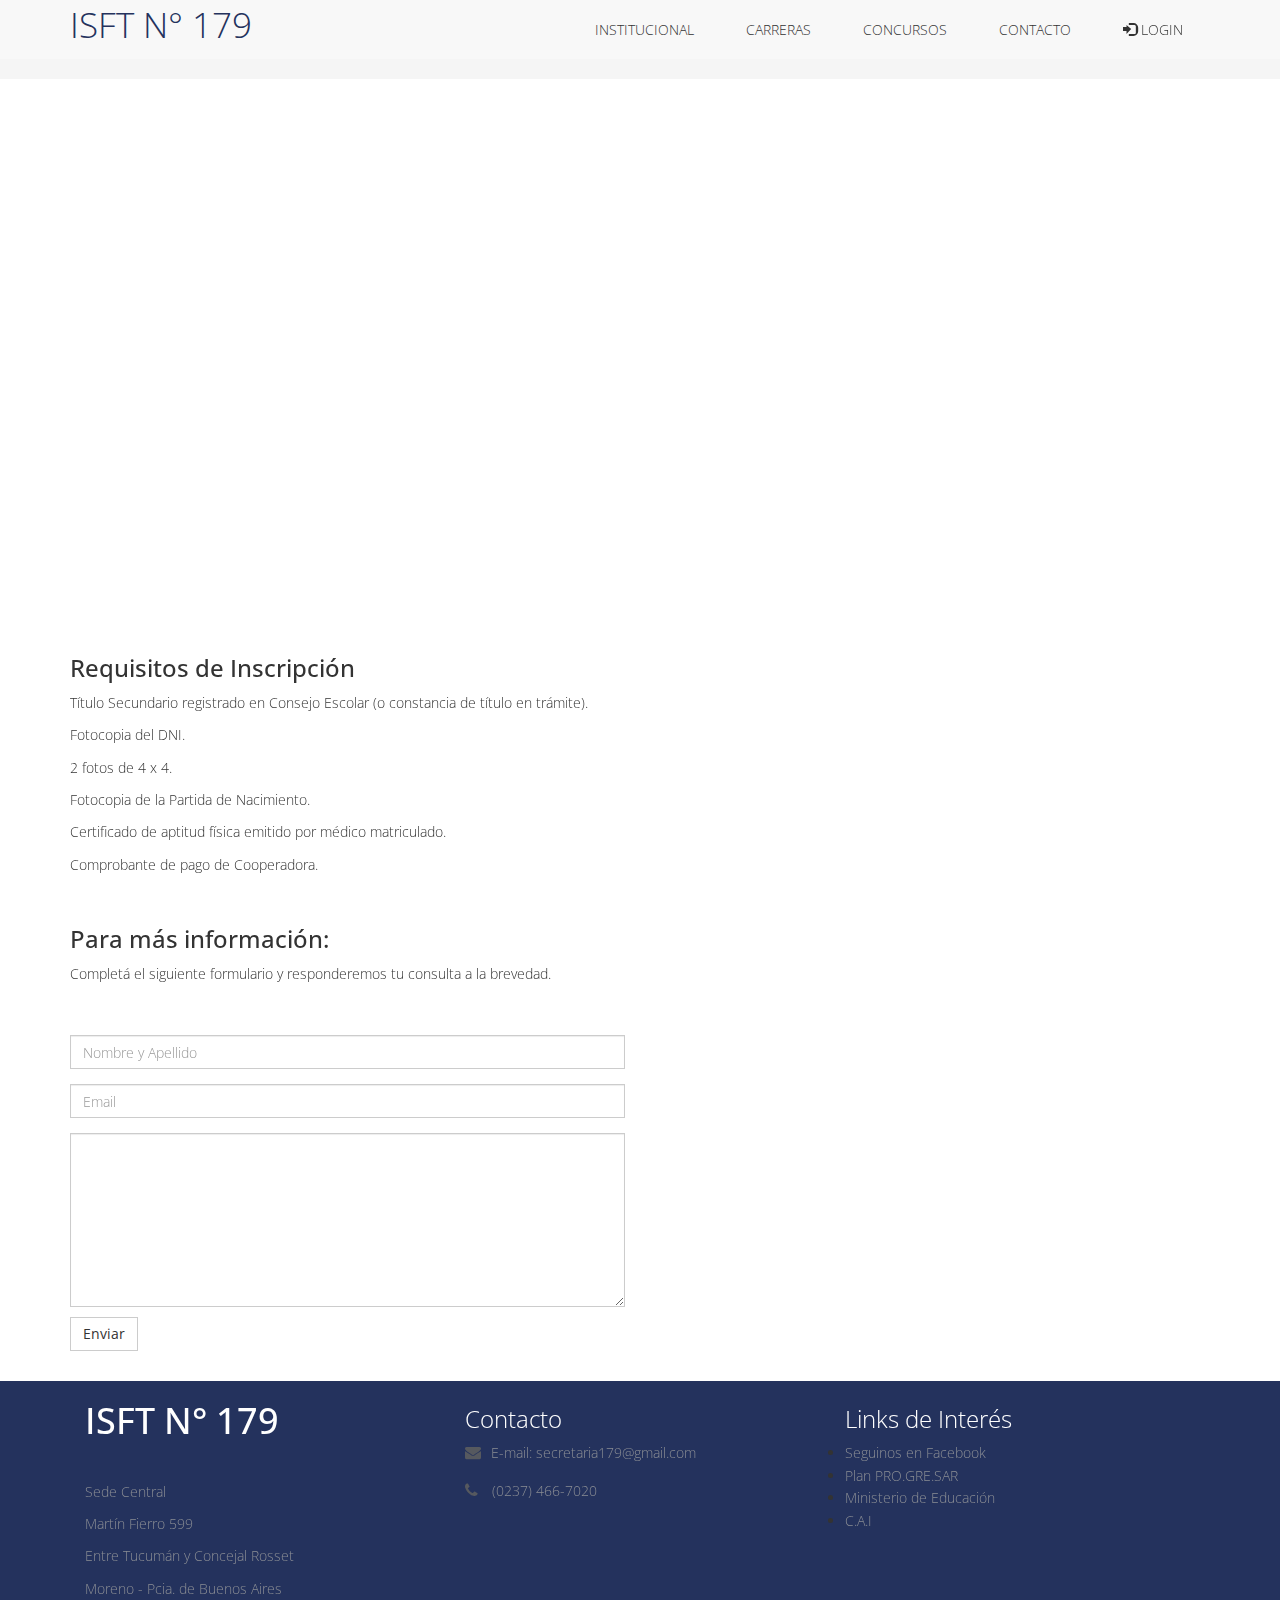
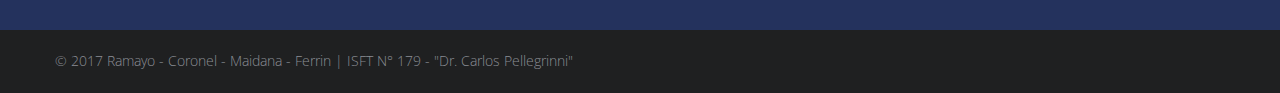
<file: contact.html>
<!DOCTYPE html>
<html lang="en">
  <head>
    <meta charset="utf-8">
    <meta http-equiv="X-UA-Compatible" content="IE=edge">
    <meta name="viewport" content="width=device-width, initial-scale=1">
    <title>ISFT N° 179 - "Dr. Carlos Pellegrinni"</title>

    <!-- Bootstrap -->
    <link href="css/bootstrap.min.css" rel="stylesheet">
	<link rel="stylesheet" href="css/animate.css">
	<link rel="stylesheet" href="css/font-awesome.min.css">
	<link rel="stylesheet" href="css/jquery.bxslider.css">
	<link rel="stylesheet" type="text/css" href="css/isotope.css" media="screen" />	
	<link rel="stylesheet" href="js/fancybox/jquery.fancybox.css" type="text/css" media="screen" />
	<link href="css/style.css" rel="stylesheet">
    <!-- HTML5 shim and Respond.js for IE8 support of HTML5 elements and media queries -->
    <!-- WARNING: Respond.js doesn't work if you view the page via file:// -->
    <!--[if lt IE 9]>
      <script src="https://oss.maxcdn.com/html5shiv/3.7.2/html5shiv.min.js"></script>
      <script src="https://oss.maxcdn.com/respond/1.4.2/respond.min.js"></script>
    <![endif]-->
  </head>
  <body>
	<nav class="navbar navbar-default navbar-fixed-top" role="presentation">
		<div class="container">
			<div class="navbar-header">
				<button type="button" class="navbar-toggle collapsed" data-toggle="collapse" data-target=".navbar-collapse.collapse">
				<span class="sr-only">Noticias</span>
				<span class="icon-bar"></span>
				<span class="icon-bar"></span>
				<span class="icon-bar"></span>
				</button>
				<a class="navbar-brand" href="index.html"><span>ISFT N° 179</span></a>
			</div>
			<div class="navbar-collapse collapse">							
				<div class="menu">
					<ul class="nav nav-tabs" role="tablist">
						<li role="presentation"><a href="ourstory.html">Institucional</a></li>
						<li role="presentation"><a href="events.html">Carreras</a></li>
						<li role="presentation"><a href="contact.html">Concursos</a></li>
						<li role="presentation"><a href="contact.html">Contacto</a></li>
      					<li><a href="#"><span class="glyphicon glyphicon-log-in"></span> Login</a></li>
					</ul>
				</div>
			</div>			
		</div>
	</nav>
	<div class="breadcrumb">
		<h2>Contacto</h2>
	</div>
	
	<div class="map">
		<iframe src="https://www.google.com/maps/embed?pb=!1m18!1m12!1m3!1d13130.02538541167!2d-58.795395899999995!3d-34.6419133!2m3!1f0!2f0!3f0!3m2!1i1024!2i768!4f13.1!3m3!1m2!1s0x0%3A0x9a1f24ba22734aa7!2sISFT+N%C2%BA+179+Dr.+Carlos+Pellegrini!5e0!3m2!1ses!2sar!4v1509681121511" width="600" height="450" frameborder="0" style="border:0" allowfullscreen></iframe>
	</div>

		<div class="container">
			<div class="row">
				<div class="col-lg-6">
					<div class="recent">
						<h3>Requisitos de Inscripción</h3>
						<p>Título Secundario registrado en Consejo Escolar (o constancia de título en trámite).</p>
						<p>Fotocopia del DNI.</p>
						<p>2 fotos de 4 x 4.</p>
						<p>Fotocopia de la Partida de Nacimiento.</p>
						<p>Certificado de aptitud física emitido por médico matriculado.</p>
						<p>Comprobante de pago de Cooperadora.</p>
					</div>
					<div class="recent">
						<h3>Para más información:</h3>
						<p>Completá el siguiente formulario y responderemos tu consulta a la brevedad.</p>
					</div>		
					<form role="form">
						<div class="form-group">
							<input type="text" class="form-control" id="exampleInputName" placeholder="Nombre y Apellido">
						</div>
						<div class="form-group">						
							<input type="email" class="form-control" id="exampleInputEmail1" placeholder="Email">
						</div>
						<textarea class="form-control" rows="8"></textarea>
						<button type="submit" class="btn btn-default">Enviar</button>
					</form>
				</div>			
			</div>
		</div>
		
	<footer>
		<div class="inner-footer">
			<div class="container">
				<div class="row-align-items-center">
					<div class="col-sm-4 f-about">
						<a href="index.html"><h1>ISFT N° 179</h1></a>
						<p>Sede Central</p>
						<p> Martín Fierro 599</p>
						<p>Entre Tucumán y Concejal Rosset</p>
						<p>Moreno - Pcia. de Buenos Aires</p>						
					</div>
					<div class="col-sm-4 f-contact">
						<h3 class="widgetheading">Contacto</h3>
						<a href="#"><p><i class="fa fa-envelope"></i>E-mail: secretaria179@gmail.com</p></a>
						<p><i class="fa fa-phone"></i> (0237) 466-7020</p>
					</div>
					<div class="col-sm-4 l-posts">
						<h3 class="widgetheading">Links de Interés</h3>						
						<li><a href="https://www.facebook.com/ISFT179/">Seguinos en Facebook</a></li>
						<li><a href="http://progresar.anses.gob.ar/">Plan PRO.GRE.SAR</a></li>
						<li><a href="http://educacion.gob.ar/ministerio-de-educacion">Ministerio de Educación</a></li>
						<li><a href="#">C.A.I</a></li>
					</div>
				</div>
			</div>
		</div>
			
		<div class="last-div">
			<div class="container">
				<div class="row">					
					<div class="copyright">
						© 2017 Ramayo - Coronel - Maidana - Ferrin | ISFT N° 179 - "Dr. Carlos Pellegrinni"
					</div>				
				</div>
			</div>
		</div>		
	</footer>
	
    <!-- jQuery (necessary for Bootstrap's JavaScript plugins) -->
    <script src="js/jquery-2.1.1.min.js"></script>
    <!-- Include all compiled plugins (below), or include individual files as needed -->
    <script src="js/bootstrap.min.js"></script>
	<script src="js/wow.min.js"></script>
	<script src="js/jquery.easing.1.3.js"></script>
	<script src="js/jquery.bxslider.min.js"></script>
	<script src="js/jquery.isotope.min.js"></script>
	<script src="js/fancybox/jquery.fancybox.pack.js"></script>
	<script src="js/functions.js"></script>
	<script>
	wow = new WOW(
	 {
	
		}	) 
		.init();
	</script>
  </body>
</html>
</file>
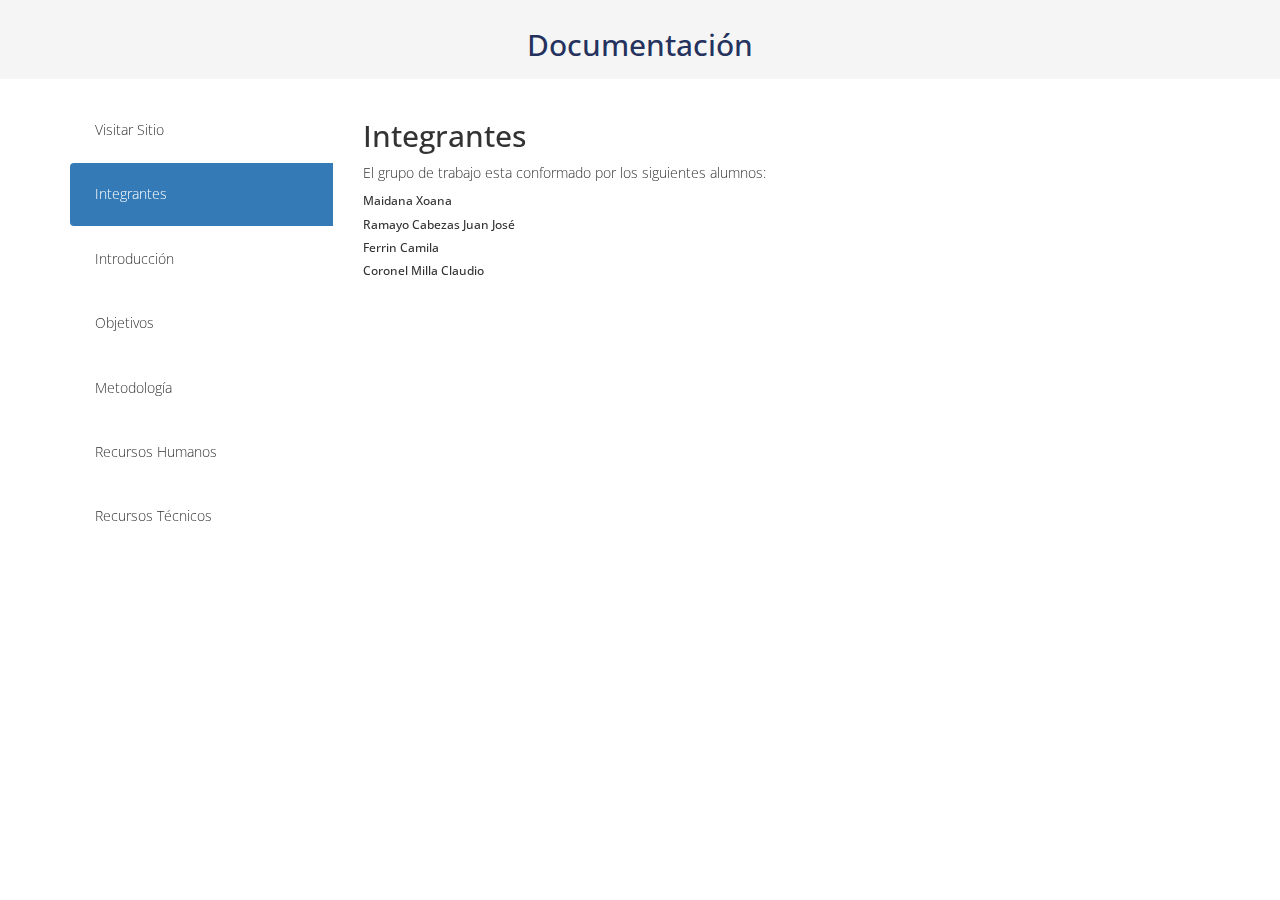
<file: documentation.html>
<!DOCTYPE html>
<html lang="en">

  <head>
    <meta charset="utf-8">
    <meta http-equiv="X-UA-Compatible" content="IE=edge">
    <meta name="viewport" content="width=device-width, initial-scale=1">
    <title>ISFT N° 179 - "Dr. Carlos Pellegrinni"</title>

    <!-- Bootstrap -->
    <link href="css/bootstrap.min.css" rel="stylesheet">
    <link rel="stylesheet" href="css/animate.css">
    <link rel="stylesheet" href="css/font-awesome.min.css">
    <link rel="stylesheet" href="css/jquery.bxslider.css">
    <link href="css/style.css" rel="stylesheet">
  </head>

  <body>
	<div class="breadcrumb">
		<h2>Documentación</h2>
	</div>

	<div id="carreras" class="container">
		<div class="row">
	        <div role="tabpanel">
	            <div class="col-sm-3">
	                <ul class="nav nav-pills brand-pills nav-stacked" role="tablist">
	                	<li role="presentation" class="brand-nav"><a href="index.html">Visitar Sitio </a></li>
	                    <li role="presentation" class="brand-nav active"><a href="#tab1" aria-controls="tab1" role="tab" data-toggle="tab">Integrantes</a></li>
	                    <li role="presentation" class="brand-nav"><a href="#tab2" aria-controls="tab2" role="tab" data-toggle="tab">Introducción</a></li>
	                    <li role="presentation" class="brand-nav"><a href="#tab3" aria-controls="tab3" role="tab" data-toggle="tab">Objetivos</a></li>
	                    <li role="presentation" class="brand-nav"><a href="#tab4" aria-controls="tab4" role="tab" data-toggle="tab">Metodología</a></li>
	                    <li role="presentation" class="brand-nav"><a href="#tab5" aria-controls="tab5" role="tab" data-toggle="tab">Recursos Humanos</a></li>
	                    <li role="presentation" class="brand-nav"><a href="#tab6" aria-controls="tab6" role="tab" data-toggle="tab">Recursos Técnicos </a></li>
	                </ul>
	            </div>
	            <div class="col-sm-9">
	                <div class="tab-content">
	                    <div role="tabpanel" class="tab-pane active" id="tab1">
	                    	<h2>Integrantes</h2>
	                        <p>El grupo de trabajo esta conformado por los siguientes alumnos:
	                        </p>
	                        <span></span>
	                        <h6>Maidana Xoana</h6>
	                        <h6>Ramayo Cabezas Juan José</h6>
	                        <h6>Ferrin Camila</h6>
	                        <h6>Coronel Milla Claudio</h6>
	                    </div>
	                    <div role="tabpanel" class="tab-pane" id="tab2">
	                    	<h2>Introducción</h2>
	                        <p>El presente documento es el plan de desarrollo de un sitio web institucional, con interfaz de administración de contenido web asociada y servicios institucionales adicionales, solicitado por  la asignatura Práctica Profesional de la carrera Técnico Superior en Análisis de Sistemas del Instituto Superior de Formación Técnica N°179 Carlos Pellegrini de la localidad de Moreno, Pcia. de Buenos Aires. </p>
	                        <br>
							<p>
							El proyecto se realizará para sustituir la página web ya existente, debido a que la misma no se adapta a los tiempos y tecnologías actuales; presenta fallas de actualización y se muestra incompleta a la hora de brindar información y prestar servicios de las carreras que se dictan en este establecimiento.</p>
							<br>
							<p>
							Asimismo, este equipo desarrollará esta plataforma que permitirá obtener más y mayores beneficios tecnológicos y comunicacionales, facilitando la gestión del cuerpo docente, alumnos y usuarios externos mediante una interfaz moderna y amigable. </p>
							<br>
							<p>
							Para llevar a cabo el proyecto se dispone de 24 semanas, cuya distribución dependerá del equipo de desarrollo con una base proyectada de 8 semanas por cada uno de los tres módulos principales.
							Dicho equipo se compone por cuatro miembros, que llevarán a cabo los roles pertinentes en el espacio que consideren más adecuado.</p>
							<br>
							<p>
							El Plan de Desarrollo del Software tendrá como alcance a los alumnos, autoridades del Instituto Superior de Formación Técnica N°179 Carlos Pellegrini y a la comunidad en general.</p>
	                    </div>
	                    <div role="tabpanel" class="tab-pane" id="tab3">
	                    	<h2>Objetivos del Proyecto</h2>
	                    	<br>
	                        <p>
	                       	El objetivo del proyecto software es diseñar y desarrollar un sitio web institucional acorde a las tecnologías actuales a excepción de navegación móvil y en sustitución del sitio actual.</p>
	                       	<p>
	                       	 Crear una interfaz de administración de contenido web asociado, la cual podrá administrar una sección de noticias</p>
	                       	 <br>
	                       	 <p>
	                       	Analizar y definir el servidor de host existente para la implementación del proyecto
	                        </p>
	                    </div>
	                    <div role="tabpanel" class="tab-pane" id="tab4">
	                    	<h2>Metodología</h2>
	                    	<br>
	                        <p>El proyecto estará basado en el uso de las metodologías Incremental- SCRUM las cuales se llevaran a cabo durante un periodo de 24 semanas.</p>
	                      	<p>
	                        La metodología Incremental propone el desarrollo de una aplicación web desarrollada en etapas predefinidas logrando presentar un prototipo a nuestro cliente adoptando como forma de trabajo dentro de esas etapas la metodología Scrum.
	                        </p>
	                    </div>
	                    <div role="tabpanel" class="tab-pane" id="tab5">
	                    	<h2>Recursos Humanos</h2>
	                    	<li>1 Diseñador web: Realizara la edición básica de imágenes principales, realizara formatos para la web, convertirá bocetos complejos a HTML/CSS utilizando Dreamweaver como herramienta principal.</li>
	                    	<br>
	                    	<li>1 Analista: Su objetivo es la eficacia del sitio web y para ello analiza diferentes variables, como el posicionamiento de la página en los motores de búsqueda. .</li>
	                    	<br>
	                    	<li>2 Programadores: Escribirán, depuraran y mantendrán el código fuente del sitio web. También llamados desarrolladores Software.</li>
	                    	<br>
	                    	<li>2 Tester: Probaran el software de prueba para buscar errores y realizar la corrección.</li>
	                    	<br>
	                    	<li>1 Maquetador: Deberá convertir el diseño hecho por el diseñador, normalmente en paginas estáticas HTML/CSS con las imágenes vectoradas en formatos para la web</li>
	                    	<br>
	                    	<li>1 Diseñador de base de datos: Se encargara de identificar los datos y elegir las estructuras apropiadas para la misma..</li>
	                    	<br>
	                    	<li>1 Documentador: Documentará toda la información que se deberá entregar una vez que el proyecto finalice.</li>
	                        
	                    </div>
	                    <div role="tabpanel" class="tab-pane" id="tab6">
	                    	<h2>Recursos Técnicos</h2>
	                        <li>HTML5</li>
	                        <li>PHP</li>
	                        <li>CSS3</li>
	                        <li>JAVASCRIPT</li>
	                        <li>SQL</li>
	                        <li>METODOLOGIA SCRUM</li>
	                        <li>PROTOTIPOS</li>
	                        <li>METODOLOGIA INCREMENTAL</li>
	                        <li>ANALISIS ESTRUCTURADO</li>
	                        <li>METODOLOGÍA DE CONTROL DE VERSIONES</li>
	                    </div>
	                </div>
	            </div>
	        </div>
		</div>
	</div>	

	<!-- Scripts de Bootstrapp -->
    <script src="js/jquery-2.1.1.min.js"></script>
    <script src="js/bootstrap.min.js"></script>
	<script src="js/wow.min.js"></script>
	<script src="js/jquery.easing.1.3.js"></script>
	<script src="js/jquery.bxslider.min.js"></script>
	<script src="js/jquery.isotope.min.js"></script>
	<script src="js/fancybox/jquery.fancybox.pack.js"></script>
	<script src="js/functions.js"></script>
	<script>
	wow = new WOW(
	 {
	
		}	) 
		.init();
	</script>
  </body>
</html>
</file>
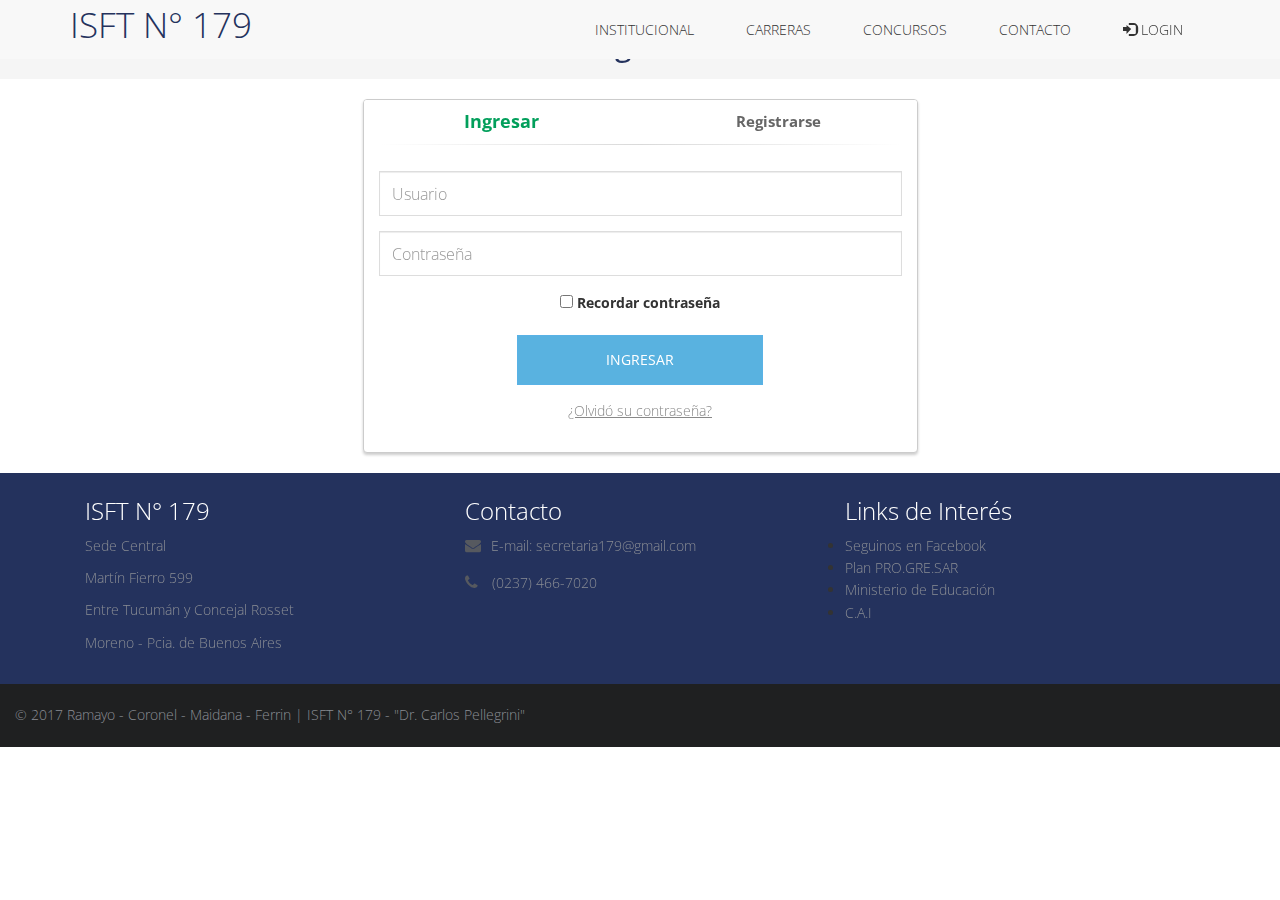
<file: login.html>
<!DOCTYPE html>
<html lang="en">
  <head>
    <meta charset="utf-8">
    <meta http-equiv="X-UA-Compatible" content="IE=edge">
    <meta name="viewport" content="width=device-width, initial-scale=1">
    <title>ISFT N° 179 - "Dr. Carlos Pellegrinni"</title>

    <!-- Bootstrap -->
    <link href="css/bootstrap.min.css" rel="stylesheet">
	<link rel="stylesheet" href="css/animate.css">
	<link rel="stylesheet" href="css/font-awesome.min.css">
	<link rel="stylesheet" href="css/jquery.bxslider.css">
	<link rel="stylesheet" type="text/css" href="css/isotope.css" media="screen" />	
	<link rel="stylesheet" href="js/fancybox/jquery.fancybox.css" type="text/css" media="screen" />
	<link href="css/style.css" rel="stylesheet">
    <!-- HTML5 shim and Respond.js for IE8 support of HTML5 elements and media queries -->
    <!-- WARNING: Respond.js doesn't work if you view the page via file:// -->
    <!--[if lt IE 9]>
      <script src="https://oss.maxcdn.com/html5shiv/3.7.2/html5shiv.min.js"></script>
      <script src="https://oss.maxcdn.com/respond/1.4.2/respond.min.js"></script>
    <![endif]-->
  </head>
  <body>
	<nav class="navbar navbar-default navbar-fixed-top" role="presentation">
		<div class="container">
			<div class="navbar-header">
				<button type="button" class="navbar-toggle collapsed" data-toggle="collapse" data-target=".navbar-collapse.collapse">
				<span class="sr-only">Noticias</span>
				<span class="icon-bar"></span>
				<span class="icon-bar"></span>
				<span class="icon-bar"></span>
				</button>
				<a class="navbar-brand" href="index.html"><span>ISFT N° 179</span></a>
			</div>
			<div class="navbar-collapse collapse">							
				<div class="menu">
					<ul class="nav nav-tabs" role="tablist">
						<li role="presentation"><a href="ourstory.html">Institucional</a></li>
						<li role="presentation"><a href="events.html">Carreras</a></li>
						<li role="presentation"><a href="contact.html">Concursos</a></li>
						<li role="presentation"><a href="contact.html">Contacto</a></li>
      					<li><a href="#"><span class="glyphicon glyphicon-log-in"></span> Login</a></li>
					</ul>
				</div>
			</div>			
		</div>
	</nav>
	<div class="breadcrumb">
		<h2>Ingreso</h2>
	</div>
	<div class="container">
    	<div class="row">
			<div class="col-md-6 col-md-offset-3">
				<div class="panel panel-login">
					<div class="panel-heading">
						<div class="row">
							<div class="col-xs-6">
								<a href="#" class="active" id="login-form-link">Ingresar</a>
							</div>
							<div class="col-xs-6">
								<a href="#" id="register-form-link">Registrarse</a>
							</div>
						</div>
						<hr>
					</div>
					<div class="panel-body">
						<div class="row">
							<div class="col-lg-12">
								<form id="login-form" action="https://phpoll.com/login/process" method="post" role="form" style="display: block;">
									<div class="form-group">
										<input type="text" name="username" id="username" tabindex="1" class="form-control" placeholder="Usuario" value="">
									</div>
									<div class="form-group">
										<input type="password" name="password" id="password" tabindex="2" class="form-control" placeholder="Contraseña">
									</div>
									<div class="form-group text-center">
										<input type="checkbox" tabindex="3" class="" name="remember" id="remember">
										<label for="remember"> Recordar contraseña</label>
									</div>
									<div class="form-group">
										<div class="row">
											<div class="col-sm-6 col-sm-offset-3">
												<input type="submit" name="login-submit" id="login-submit" tabindex="4" class="form-control btn btn-login" value="INGRESAR">
											</div>
										</div>
									</div>
									<div class="form-group">
										<div class="row">
											<div class="col-lg-12">
												<div class="text-center">
													<a href="https://phpoll.com/recover" tabindex="5" class="forgot-password">¿Olvidó su contraseña?</a>
												</div>
											</div>
										</div>
									</div>
								</form>
								<form id="register-form" action="https://phpoll.com/register/process" method="post" role="form" style="display: none;">
									<div class="form-group">
										<input type="text" name="username" id="username" tabindex="1" class="form-control" placeholder="Usuario" value="">
									</div>
									<div class="form-group">
										<input type="email" name="email" id="email" tabindex="1" class="form-control" placeholder="Correo Electrónico" value="">
									</div>
									<div class="form-group">
										<input type="password" name="password" id="password" tabindex="2" class="form-control" placeholder="Contraseña">
									</div>
									<div class="form-group">
										<input type="password" name="confirm-password" id="confirm-password" tabindex="2" class="form-control" placeholder="Confirmar contraseña">
									</div>
									<div class="form-group">
										<div class="row">
											<div class="col-sm-6 col-sm-offset-3">
												<input type="submit" name="register-submit" id="register-submit" tabindex="4" class="form-control btn btn-register" value="REGISTRARME">
											</div>
										</div>
									</div>
								</form>
							</div>
						</div>
					</div>
				</div>
			</div>
		</div>
	</div>
	
	<!-- Comienzo del pie de pagina -->
	<footer>
		<div class="inner-footer">
			<div class="container">
				<div class="row-align-items-center">
					<div class="col-md-4 f-about">
						<h3 class="widgetheading">ISFT N° 179</h3>
						<p>Sede Central</p>
						<p> Martín Fierro 599</p>
						<p>Entre Tucumán y Concejal Rosset</p>
						<p>Moreno - Pcia. de Buenos Aires</p>						
					</div>
					<div class="col-md-4 f-contact">
						<h3 class="widgetheading">Contacto</h3>
						<a href="#"><p><i class="fa fa-envelope"></i>E-mail: secretaria179@gmail.com</p></a>
						<p><i class="fa fa-phone"></i> (0237) 466-7020</p>
					</div>
					<div class="col-md-4 l-posts">
						<h3 class="widgetheading">Links de Interés</h3>		
						<li><a href="https://www.facebook.com/ISFT179/">Seguinos en Facebook</a></li>
						<li><a href="http://progresar.anses.gob.ar/">Plan PRO.GRE.SAR</a></li>
						<li><a href="http://educacion.gob.ar/ministerio-de-educacion">Ministerio de Educación</a></li>
						<li><a href="#">C.A.I</a></li>
					</div>
				</div>
			</div>
		</div>
			
		<div class="last-div">
			<div class="container-fluid">
				<div class="row-fluid">					
					<div class="copyright">
						© 2017 Ramayo - Coronel - Maidana - Ferrin | ISFT N° 179 - "Dr. Carlos Pellegrini"
					</div>				
				</div>
			</div>
		</div>		
	</footer>

	<!-- Final del pie de pagina -->
	
    <!-- jQuery (necesario para los complementos de JavaScript de Bootstrap) -->
    <script src="js/jquery-2.1.1.min.js"></script>
    <!-- Incluye todos los complementos compilados (a continuación) o incluye archivos individuales según sea necesario -->
    <script src="js/bootstrap.min.js"></script>
	<script src="js/wow.min.js"></script>
	<script src="js/jquery.easing.1.3.js"></script>
	<script src="js/jquery.bxslider.min.js"></script>
	<script src="js/jquery.isotope.min.js"></script>
	<script src="js/fancybox/jquery.fancybox.pack.js"></script>
	<script src="js/functions.js"></script>
	<script>
	wow = new WOW(
	 {
	
		}	) 
		.init();
	</script>
  </body>
</html>
</file>
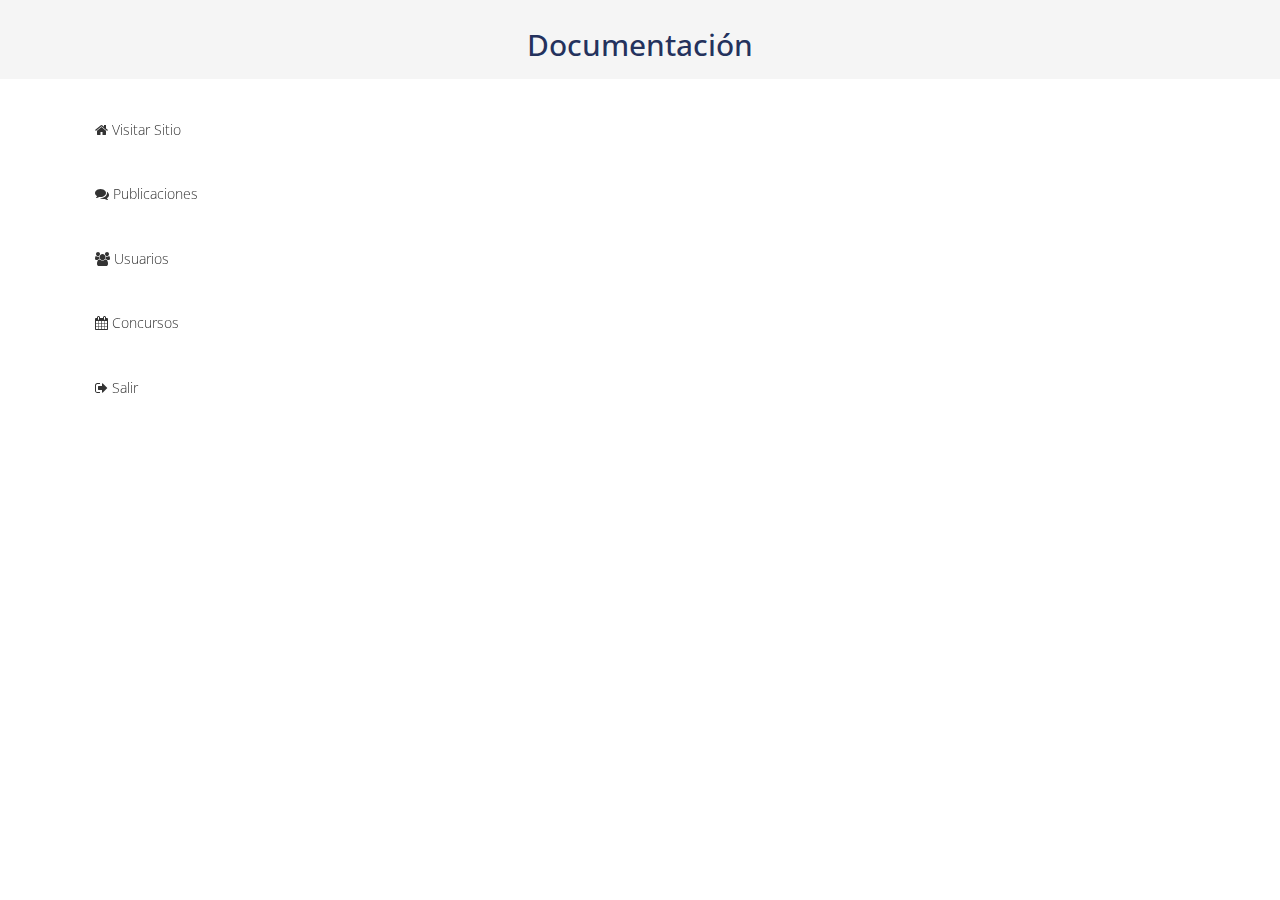
<file: nav.html>
<!DOCTYPE html>
<html lang="en">

  <head>
    <meta charset="utf-8">
    <meta http-equiv="X-UA-Compatible" content="IE=edge">
    <meta name="viewport" content="width=device-width, initial-scale=1">
    <title>ISFT N° 179 - "Dr. Carlos Pellegrinni"</title>

    <!-- Bootstrap -->
    <link href="css/bootstrap.min.css" rel="stylesheet">
    <link rel="stylesheet" href="css/animate.css">
    <link rel="stylesheet" href="css/font-awesome.min.css">
    <link rel="stylesheet" href="css/jquery.bxslider.css">
    <link href="css/style.css" rel="stylesheet">
  </head>

  <body>
	<div class="breadcrumb">
		<h2>Documentación</h2>
	</div>

	<div id="carreras" class="container">
		<div class="row">
	        <div role="tabpanel">
	            <div class="col-sm-3">
	                <ul class="nav nav-pills brand-pills nav-stacked" role="tablist">
	                	<li role="presentation" class="brand-nav"><a href="index.html"> <i class="fa fa-home" aria-hidden="true"></i> Visitar Sitio </a></li>
	                    <li role="presentation" class="brand-nav"><a href="#tab1" aria-controls="tab1" role="tab" data-toggle="tab"><i class="fa fa-comments" aria-hidden="true"></i> Publicaciones </a></li>
	                    <li role="presentation" class="brand-nav"><a href="#tab2" aria-controls="tab2" role="tab" data-toggle="tab"><i class="fa fa-users" aria-hidden="true"></i> Usuarios </a></li>
	                    <li role="presentation" class="brand-nav"><a href="#tab3" aria-controls="tab3" role="tab" data-toggle="tab"> <i class="fa fa-calendar" aria-hidden="true"></i> Concursos </a></li>
	                    <li role="presentation" class="brand-nav"><a href="#tab4" aria-controls="tab4" role="tab" data-toggle="tab"> <i class="fa fa-sign-out" aria-hidden="true"></i> Salir </a></li>
	                </ul>
	            </div>
	            <div class="col-sm-9">
	            	<!-- Columnas de contenido -->
	            </div>
	        </div>
		</div>
	</div>	

	<!-- Scripts de Bootstrapp -->
    <script src="js/jquery-2.1.1.min.js"></script>
    <script src="js/bootstrap.min.js"></script>
	<script src="js/wow.min.js"></script>
	<script src="js/jquery.easing.1.3.js"></script>
	<script src="js/jquery.bxslider.min.js"></script>
	<script src="js/jquery.isotope.min.js"></script>
	<script src="js/fancybox/jquery.fancybox.pack.js"></script>
	<script src="js/functions.js"></script>
	<script>
	wow = new WOW(
	 {
	
		}	) 
		.init();
	</script>
  </body>
</html>
</file>
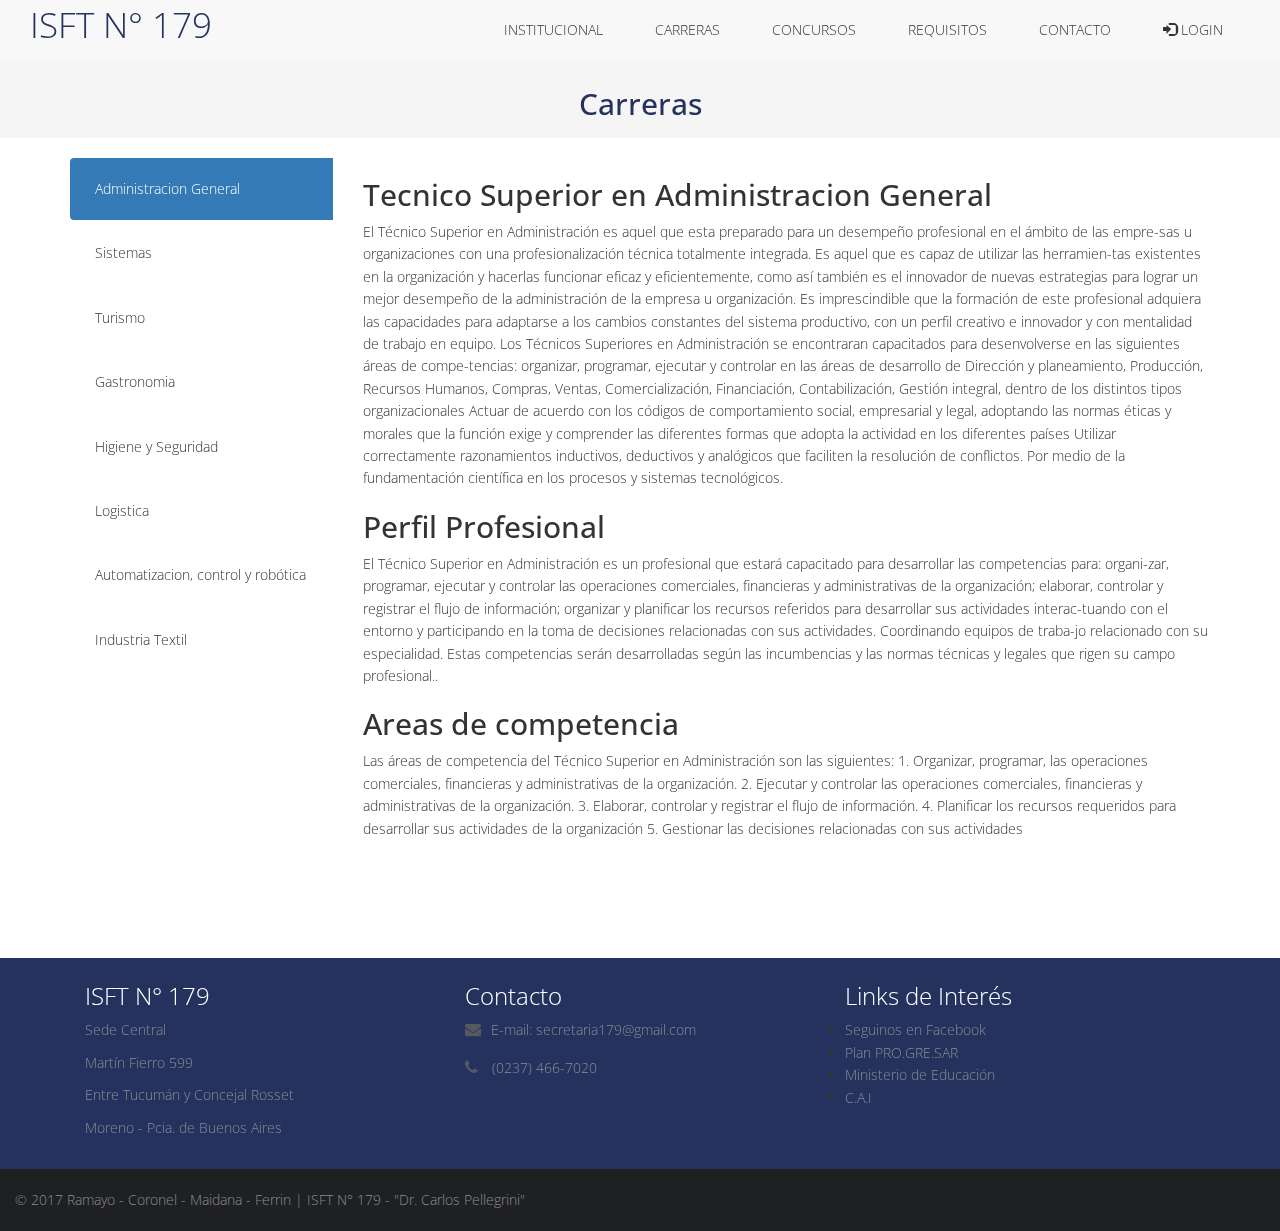
<file: static/carreras.html>
<!DOCTYPE html>
<html lang="en">
  
<head>
	<meta charset="utf-8">
	<meta http-equiv="X-UA-Compatible" content="IE=edge">
	<meta name="viewport" content="width=device-width, initial-scale=1">
	<title>ISFT N° 179 - "Dr. Carlos Pellegrinni"</title>

	<!-- Bootstrap -->
	<link href="../css/bootstrap.min.css" rel="stylesheet">
	<link rel="stylesheet" href="../css/animate.css">
	<link rel="stylesheet" href="../css/font-awesome.min.css">
	<link rel="stylesheet" href="../css/jquery.bxslider.css">
	<link href="../css/style.css" rel="stylesheet">
</head>


<body>
  	<!-- Menu bootstrapp -->
	<nav class="navbar-default" role="presentation">
		<div class="container-fluid">
			<div class="navbar-header">
				<button type="button" class="navbar-toggle collapsed" data-toggle="collapse" data-target=".navbar-collapse.collapse">
				<span class="sr-only">Noticias</span>
				<span class="icon-bar"></span>
				<span class="icon-bar"></span>
				<span class="icon-bar"></span>
				</button>
				<a class="navbar-brand" href="/isft/"><span>ISFT N° 179</span></a>
			</div>
			<div class="navbar-collapse collapse">							
				<div class="menu">
					<ul class="nav nav-tabs" role="tablist">
						<li role="presentation"><a href="historia.html">Institucional</a></li>
						<li role="presentation"><a href="carreras.html">Carreras</a></li>
						<li role="presentation"><a href="concursos.html">Concursos</a></li>
						<li role="presentation"><a href="requisitos.html">Requisitos</a></li>
						<li role="presentation"><a href="contacto.html">Contacto</a></li>
      					<li><a href="login.html"><span class="glyphicon glyphicon-log-in"></span> Login</a></li>
					</ul>
				</div>
			</div>			
		</div>
	</nav>
	<div class="breadcrumb">
		<h2>Carreras</h2>
	</div>

	<div id="carreras" class="container">
		<div class="row">
	        <div role="tabpanel">
	            <div class="col-sm-3">
	                <ul class="nav nav-pills brand-pills nav-stacked" role="tablist">
	                    <li role="presentation" class="brand-nav active"><a href="#tab1" aria-controls="tab1" role="tab" data-toggle="tab">Administracion General</a></li>
	                    <li role="presentation" class="brand-nav"><a href="#tab2" aria-controls="tab2" role="tab" data-toggle="tab">Sistemas</a></li>
	                    <li role="presentation" class="brand-nav"><a href="#tab3" aria-controls="tab3" role="tab" data-toggle="tab">Turismo</a></li>
	                    <li role="presentation" class="brand-nav"><a href="#tab4" aria-controls="tab4" role="tab" data-toggle="tab">Gastronomia</a></li>
	                    <li role="presentation" class="brand-nav"><a href="#tab5" aria-controls="tab5" role="tab" data-toggle="tab">Higiene y Seguridad</a></li>
	                    <li role="presentation" class="brand-nav"><a href="#tab6" aria-controls="tab6" role="tab" data-toggle="tab">Logistica </a></li>
	                    <li role="presentation" class="brand-nav"><a href="#tab7" aria-controls="tab7" role="tab" data-toggle="tab">Automatizacion, control y robótica </a></li>
	                    <li role="presentation" class="brand-nav"><a href="#tab8" aria-controls="tab8" role="tab" data-toggle="tab">Industria Textil </a></li>
	                </ul>
	            </div>
	            <div class="col-sm-9">
	                <div class="tab-content">
	                    <div role="tabpanel" class="tab-pane active" id="tab1">
	                    	<h2>Tecnico Superior en Administracion General</h2>
	                        <p>El Técnico Superior en Administración es aquel que esta preparado para un desempeño profesional en el ámbito de las empre-sas u organizaciones con una profesionalización técnica totalmente integrada. Es aquel que es capaz de utilizar las herramien-tas existentes en la organización y hacerlas funcionar eficaz y eficientemente, como así también es el innovador de nuevas estrategias para lograr un mejor desempeño de la administración de la empresa u organización. Es imprescindible que la formación de este profesional adquiera las capacidades para adaptarse a los cambios constantes del sistema productivo, con un perfil creativo e innovador y con mentalidad de trabajo en equipo. Los Técnicos Superiores en Administración se encontraran capacitados para desenvolverse en las siguientes áreas de compe-tencias: organizar, programar, ejecutar y controlar en las áreas de desarrollo de Dirección y planeamiento, Producción, Recursos Humanos, Compras, Ventas, Comercialización, Financiación, Contabilización, Gestión integral, dentro de los distintos tipos organizacionales Actuar de acuerdo con los códigos de comportamiento social, empresarial y legal, adoptando las normas éticas y morales que la función exige y comprender las diferentes formas que adopta la actividad en los diferentes países Utilizar correctamente razonamientos inductivos, deductivos y analógicos que faciliten la resolución de conflictos. Por medio de la fundamentación científica en los procesos y sistemas tecnológicos.
	                        </p>
	                        <h2>Perfil Profesional</h2>
	                        <p>El Técnico Superior en Administración es un profesional que estará capacitado para desarrollar las competencias para: organi-zar, programar, ejecutar y controlar las operaciones comerciales, financieras y administrativas de la organización; elaborar, controlar y registrar el flujo de información; organizar y planificar los recursos referidos para desarrollar sus actividades interac-tuando con el entorno y participando en la toma de decisiones relacionadas con sus actividades. Coordinando equipos de traba-jo relacionado con su especialidad. Estas competencias serán desarrolladas según las incumbencias y las normas técnicas y legales que rigen su campo profesional..
	                        </p>
	                        <h2>Areas de competencia</h2>
	                        <p>Las áreas de competencia del Técnico Superior en Administración son las siguientes: 1. Organizar, programar, las operaciones comerciales, financieras y administrativas de la organización. 2. Ejecutar y controlar las operaciones comerciales, financieras y administrativas de la organización. 3. Elaborar, controlar y registrar el flujo de información. 4. Planificar los recursos requeridos para desarrollar sus actividades de la organización 5. Gestionar las decisiones relacionadas con sus actividades
	                        </p>
	                    </div>
	                    <div role="tabpanel" class="tab-pane" id="tab2">
	                    	<h2>Tecnico Superior en Analisis de Sistemas</h2>
	                        <p>Las computadoras y, en particular, la informática, como procesamiento automático de la información, se instauraron en la comunidad hace ya largo tiempo. Este fenómeno socio-tecnológico ha logrado que las organizaciones trabajen en forma más eficiente, analizando situaciones variables, ajustando los costos para obtener mayores beneficios y así, adaptar su organización al contexto. Las funciones de los profesionales en sistemas son de importancia fundamental para el desarrollo económico del país dado que la racionalización y automatización agilizan y optimizan procedimientos y métodos, permitiendo ahorro de tiempo y material con la consiguiente disminución de costos y el aumento de controles efectivos y aprovechamiento correcto del espacio físico. La Tecnicatura en Análisis de Sistemas se propone aunar a la formación especifica, el conocimiento del marco empresarial en que puede desarrollarse profesionalmente el egresado y el conocimiento de base que le permita comprender los avances científico-tecnológicos para que logre un perfeccionamiento continuo.
	                        </p>
	                        <h2>Perfil Profesional</h2>
	                        <p>El/la Técnico/a Superior en Análisis de Sistemas estará capacitado para diagnosticar necesidades, diseñar, desarrollar, poner en servicio y mantener productos, servicios o soluciones informáticas acorde a las organizaciones que lo requieran. Estas competencias serán desarrolladas según las incumbencias y las normas técnicas y legales que rigen su campo profesional.
	                        </p>
	                        <h2>Areas de competencia</h2>
	                        <p>Estas áreas requieren del/a técnico/a superior el dominio de un saber hacer complejo en el que se movilizan conocimientos, valores, actitudes y habilidades de carácter tecnológico, social y personal que definen su identidad profesional. Diagnosticar para determinar en donde se encuentra el conflicto de una organización. Organizar gestionando los recursos y las actividades dentro de la organización. Diseñar servicios y soluciones informáticas para organizaciones. Instalar y mantener sistemas diseñados bajo diferentes entornos. Desarrollar servicios y soluciones informáticas.
	                        </p>
	                    </div>
	                    <div role="tabpanel" class="tab-pane" id="tab3">
	                    	<h2>Tecnico Superior en Turismo</h2>
	                        <p>Este profesional debe estar capacitado para comprender la Actividad Turística como un todo y conocer los impactos sociales, culturales, económicos, y ambientales, de modo tal que su quehacer contribuya al desarrollo del país formulando, evaluando y desarrollando proyectos de nuevos productos de acuerdo al mercado local y cumpliendo la legislación correspondiente. El técnico superior en turismo estará en condiciones de generar, liderar, gestionar y organizar emprendimientos turísticos tanto en el ámbito público como en el privado, ejecutando tareas técnicas, estratégicas y operativas en ambos ámbitos. Debe actuar de acuerdo con los códigos de comportamiento social, empresarial y legal, adoptando las normas éticas y morales que la función exige y comprender las distintas formas que adopta la actividad en los diferentes países. Este técnico tiene que utilizar correctamente razonamientos inductivos, deductivos y analógicos que faciliten la resolución de conflictos, por medio de la fundamentación científica en los procesos y sistemas tecnológicos.
	                        </p>
	                        <h2>Perfil Profesional</h2>
	                        <p>El Técnico Superior en Turismo estará capacitado para comprender la actividad turística como un todo, conociendo sus diferen-tes impactos sociales, culturales, económicos y ambientales, para que sea un motor de desarrollo del País, dando respuestas a las diferentes necesidades, mediante el aprovechamiento integral de los recursos, naturales y culturales; potenciando la activi-dad, a través de un proceso participativo con los distintos actores sociales intervinientes, en la formulación, evaluación y desa-rrollo de planes, programas y proyectos turísticos. Estará capacitado para actuar como Profesional responsable en una Empresa de Viajes y Turismo de acuerdo con la normativa vigente, mediante su aval en el desempeño de las actividades turísticas.
	                        </p>
	                        <h2>Areas de competencia</h2>
	                        <p>Las áreas de competencia del Técnico Superior en Turismo son las siguientes: 1. Diagnosticar diseñar, liderar, gestionar, organizar emprendimientos turísticos en el ámbito público y privado. 2. Programar, organizar y coordinar productos turísticos y recreacionales, nacionales e internacionales. 3. Administrar, contratar e intermediar la venta de todo tipo de servicios turísticos o prestaciones de servicios turísticos satis-faciendo las necesidades de la demanda. 4. Elaborar, implantar y operar sistemas de información y de procesos de datos para la prestación de los servicios turísticos atendiendo a los cambios que se van generando. 5. Diseñar, dirigir, efectuar y controlar planes, programas y proyectos de comercialización, mediante la implementación de estrategias de comercialización, de comunicación, promoción y publicidad. 6. Generar proyectos que reconozcan la naturaleza social y económica de los fenómenos turísticos y sus variaciones en el tiempo y el espacio, con el fin de preservar y conservar el ambiente.
	                        </p>
	                    </div>
	                    <div role="tabpanel" class="tab-pane" id="tab4">
	                    	<h2>Tecnico Superior en Servicios Gastronomicos</h2>
	                        <p>El futuro Analista en Servicios Gastronómicos se convierte progresivamente en un especialista quien en la actualidad cubrirá una gran demanda de personal especializado que vincula educación y trabajo. Está organizado con la finalidad de dar respuesta a requerimientos laborales de los alumnos para una adecuada inserción socio-económica en el medio y, al mismo tiempo satisfacer necesidades como la de formar recursos capaces de mejorar desempeños jerarquizados de trabajo.
	                        </p>
	                        <h2>Perfil Profesional</h2>
	                        <p>El Analista en Servicios gastronómicos deberá desarrollar los saberes generales que permitan ser crítico, realista, autónomo, responsable de sus actos. Deberá desarrollar su autoestima, sociabilidad, ética laboral, su capacidad para adecuarse a la realidad, pero también cambiarla. Debe ser emprendedor, abierto, persistente y buscadores de la excelencia. Analíticamente implica desarrollar un pensamiento creativo y científico con cosmovisión e imaginación, capaz de enfrentar y asumir riesgos, evaluando situaciones y proponiendo soluciones, con capacidad para trabajar en equipo; con conocimiento de la habilidad de los emprendedores, del contextro legal y laboral. Capaz de amenizar la realidad social productiva para mejorarla.
	                        </p>
	                        <h2>Areas de competencia</h2>
	                        <p>El desempeño de esta profesión le permite cubrir las necesidades del mercado gastronómico en las diversas áreas comerciales, como restaurantes, hospitales, colegios, comedores empresariales, barcos, concesiones de clubes y clubes de campo, hoteles etc., con personal que prestigie en el ámbito local e internacional la profesión.
	                        </p>
	                    </div>
	                    <div role="tabpanel" class="tab-pane" id="tab5">
	                    	<h2>Tecnico Superior en Higiene y Seguridad en el Trabajo</h2>
	                        <p>Organizar y administrar un servicio de seguridad, higiene y medio ambiente.Describir y relacionar los componentes de anátomo-fisiología humana que le permitan asumir la labor de prevención en forma coordinada con el departamento médico.Interpretar a la administración como marco de referencia para la conducción del área de seguridad, higiene y medio ambiente.Interpretar la legislación vigente relativa a accidentes, higiene, medio ambiente y enfermedades profesionales.Interrelacionar las dimensiones físicas del trabajo, salud, higiene, resistencia y fatiga, stress, ergonomía, iluminación, ruido, humedad, temperatura y estructura de trabajo.Determinar los elementos de protección personal adecuados a los tipos de riesgo existentes en cada planta industrial.Describir y aplicar los distintos enfoques con que se administra un programa de higiene y medio ambiente, basado en la detección, evaluación y control de los contaminantes y demás variables presentes en las organizaciones industriales y civiles.Diseñar campañas referidas a necesidades del área de seguridad, higiene y medio ambiente.Aplicar a nivel operativo las herramientas básicas de la estadística para recoger, organizar, resumir y analizar datos en materia de seguridad e higiene. Asimismo brindar la base necesaria para la determinación, análisis e interpretación de los costos de accidentes.
	                        </p>
	                    </div>
	                    <div role="tabpanel" class="tab-pane" id="tab6">
	                    	<h2>Tecnico Superior en Logistica</h2>
	                        <p>En el ámbito de la Logística se ubican los procesos y procedimientos que integran, coordinan, y controlan el movimiento de componentes, productos terminados e información, vinculada desde los proveedores, a través de una empresa, para satisfacer los requerimientos del Cliente.  Su gestión facilita la integración de servicios combinados, integrando las fuentes de producción con los centros de abastecimientos, distribución y ventas. Siendo que uno de los principales objetivos de la Logística es cumplir con un nivel óptimo de servicios a un costo aceptable, la prioridad básica es poner los productos en movimiento y moverlos con celeridad.
	                        </p>
	                    </div>
	                    <div role="tabpanel" class="tab-pane" id="tab7">
	                    	<h2>Tecnico Superior en Automatización, Control y Robótica</h2>
	                        <p>La demanda existente en el amplio campo de funciones relativo a los aspectos tecnológicos en los dominios de la electrónica, automatización, instrumentación, sistemas de control y la robótica, y la variedad de conocimientos y productos tecnológicos que el profesional debe conocer y manejar generan la necesidad de actualizarse y familiarizarse con los últimos adelantos y las nuevas tecnologías.
	                        En el ámbito de esta Tecnicatura se ubican los procesos y procedimientos que integran, coordinan y controlan el funcionamiento general de los procesos productivos dentro de la empresa y las construcciones civiles vinculando terminales operativas, información, fallas, sistemas realimentados y mejoras continuas dentro de los procesos para optimizarlo.Es imprescindible la formación de un profesional competente para adaptarse a los cambios constantes de las tecnologías aplicadas y utilizadas en los distintos ámbitos, con un perfil creativo e innovador y con afinidad al trabajo en equipo.
	                        </p>
	                    </div>
	                    <div role="tabpanel" class="tab-pane" id="tab8">
	                    	<h2>Tecnico Superior en Industria Textil</h2>
	                        <p>La producción de indumentaria se ve impactada por diversos cambios en el espacio social, económico y cultural. Las consecuencias de esos cambios son la necesidad de competir en el mercado mundial. El Mercosur plantea un nuevo desafío para insertar los productos en el resto de los países que lo componen. El ejemplo de Brasil muestra la tendencia de profesionalizar el sector mediante la inversión en nuevas escuelas de diseño y producción de indumentaria. Satisfacer las exigencias del mercado, interno y externo, en términos de un producto altamente calificado y multifacético que resuelva las diferentes situaciones de uso con excelencia en la calidad y el precio. y brindarle al usuario las posibilidades de resolver sus vestuarios para las diferentes ocasiones de una manera rápida. Estas exigencias han generado en las empresas textiles la aparición de roles específicos que cubran las diferentes áreas imagen  diseño  producto  comunicación  comercialización y la consecuente necesidad de profesionalización de los mismos.
	                        </p>
	                        <h2>Perfil Profesional</h2>
	                        <p>El Técnico Superior en Industria Textil e Indumentaria estará capacitado para: diseñar, organizar, programar, planificar y gestionar en el proceso de producción de indumentaria como así también producir un producto respetando normas de calidad, seguridad e higiene.
	                        </p>
	                        <h2>Areas de competencia</h2>
	                        <p>Las áreas de competencia del Técnico Superior en Industria Textil e Indumentaria son las de diseñar el proceso de producción, organizar y programar las operaciones de diseño y producción, planificar el proceso de producción y los recursos requeridos para el desarrollo de su labor. y gestionar el proceso de producción.
	                        </p>
	                        </p>
	                    </div>
	                </div>
	            </div>
	        </div>
		</div>
	</div>
		
	<!-- Comienzo del pie de pagina -->
	<footer>
		<div class="inner-footer">
			<div class="container">
				<div class="row-align-items-center">
					<div class="col-md-4 f-about">
						<h3 class="widgetheading">ISFT N° 179</h3>
						<p>Sede Central</p>
						<p> Martín Fierro 599</p>
						<p>Entre Tucumán y Concejal Rosset</p>
						<p>Moreno - Pcia. de Buenos Aires</p>						
					</div>
					<div class="col-md-4 f-contact">
						<h3 class="widgetheading">Contacto</h3>
						<a href="#"><p><i class="fa fa-envelope"></i>E-mail: secretaria179@gmail.com</p></a>
						<p><i class="fa fa-phone"></i> (0237) 466-7020</p>
					</div>
					<div class="col-md-4 l-posts">
						<h3 class="widgetheading">Links de Interés</h3>		
						<li><a href="https://www.facebook.com/ISFT179/">Seguinos en Facebook</a></li>
						<li><a href="http://progresar.anses.gob.ar/">Plan PRO.GRE.SAR</a></li>
						<li><a href="http://educacion.gob.ar/ministerio-de-educacion">Ministerio de Educación</a></li>
						<li><a href="#">C.A.I</a></li>
					</div>
				</div>
			</div>
		</div>
			
		<div class="last-div">
			<div class="container-fluid">
				<div class="row-fluid">					
					<div class="copyright">
						© 2017 Ramayo - Coronel - Maidana - Ferrin | ISFT N° 179 - "Dr. Carlos Pellegrini"
					</div>				
				</div>
			</div>
		</div>		
	</footer>

	<!-- Final del pie de pagina -->
	
    <!-- jQuery (necesario para los complementos de JavaScript de Bootstrap) -->
    <script src="../js/jquery-2.1.1.min.js"></script>
    <!-- Incluye todos los complementos compilados (a continuación) o incluye archivos individuales según sea necesario -->
    <script src="../js/bootstrap.min.js"></script>
	<script src="../js/wow.min.js"></script>
	<script src="../js/jquery.easing.1.3.js"></script>
	<script src="../js/jquery.bxslider.min.js"></script>
	<script src="../js/jquery.isotope.min.js"></script>
	<script src="../js/fancybox/jquery.fancybox.pack.js"></script>
	<script src="../js/functions.js"></script>
	<script>
	wow = new WOW(
	 {
	
		}	) 
		.init();
	</script>
  </body>
</html>
</file>
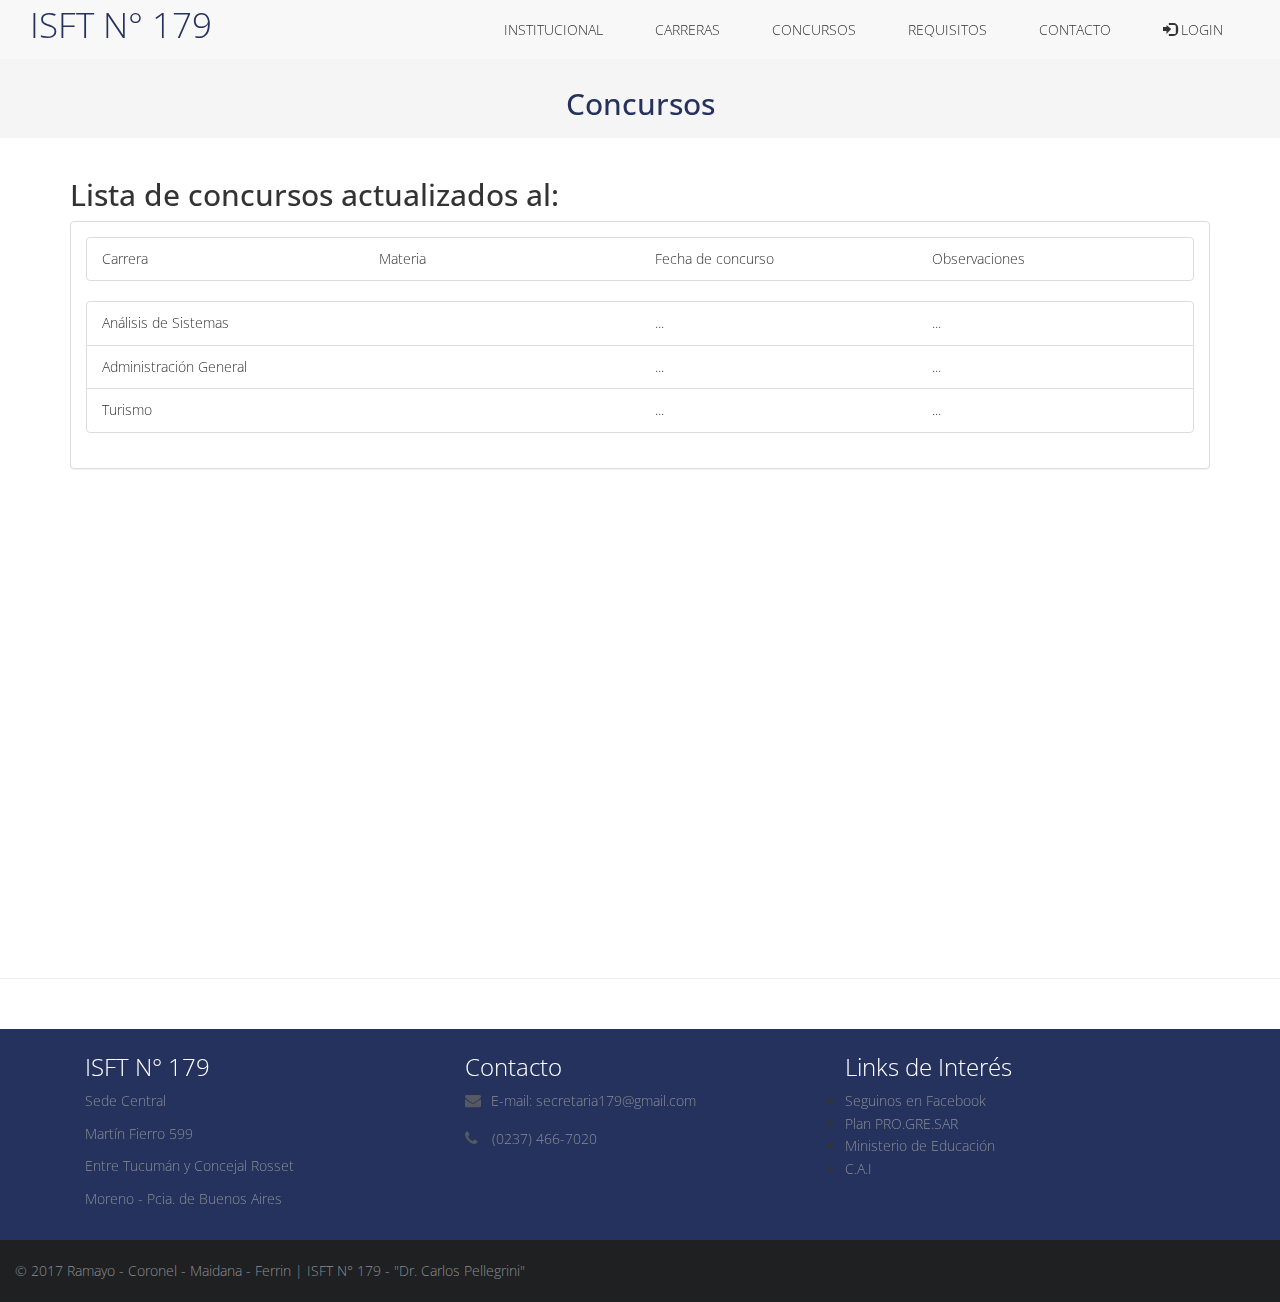
<file: static/concursos.html>
<!DOCTYPE html>
<html lang="en">
  <head>
    <meta charset="utf-8">
    <meta http-equiv="X-UA-Compatible" content="IE=edge">
    <meta name="viewport" content="width=device-width, initial-scale=1">
    <title>ISFT N° 179 - "Dr. Carlos Pellegrinni"</title>

    <!-- Bootstrap -->
    <link href="../css/bootstrap.min.css" rel="stylesheet">
	<link rel="stylesheet" href="../css/animate.css">
	<link rel="stylesheet" href="../css/font-awesome.min.css">
	<link rel="stylesheet" href="../css/jquery.bxslider.css">
	<link href="../css/style.css" rel="stylesheet">
    <!-- HTML5 shim and Respond.js for IE8 support of HTML5 elements and media queries -->
    <!-- WARNING: Respond.js doesn't work if you view the page via file:// -->
    <!--[if lt IE 9]>
      <script src="https://oss.maxcdn.com/html5shiv/3.7.2/html5shiv.min.js"></script>
      <script src="https://oss.maxcdn.com/respond/1.4.2/respond.min.js"></script>
    <![endif]-->
  </head>
  <body>
  	<!-- Menu bootstrapp -->
	<nav class="navbar-default" role="presentation">
		<div class="container-fluid">
			<div class="navbar-header">
				<button type="button" class="navbar-toggle collapsed" data-toggle="collapse" data-target=".navbar-collapse.collapse">
				<span class="sr-only">Noticias</span>
				<span class="icon-bar"></span>
				<span class="icon-bar"></span>
				<span class="icon-bar"></span>
				</button>
				<a class="navbar-brand" href="/isft/"><span>ISFT N° 179</span></a>
			</div>
			<div class="navbar-collapse collapse">							
				<div class="menu">
					<ul class="nav nav-tabs" role="tablist">
						<li role="presentation"><a href="historia.html">Institucional</a></li>
						<li role="presentation"><a href="carreras.html">Carreras</a></li>
						<li role="presentation"><a href="concursos.html">Concursos</a></li>
						<li role="presentation"><a href="requisitos.html">Requisitos</a></li>
						<li role="presentation"><a href="contacto.html">Contacto</a></li>
      					<li><a href="login.html"><span class="glyphicon glyphicon-log-in"></span> Login</a></li>
					</ul>
				</div>
			</div>			
		</div>
	</nav>
	<div class="breadcrumb">
		<h2>Concursos</h2>
	</div>

	<div id="concursos" class="container">
	    <h2>Lista de concursos actualizados al: </h2>
	    <div class="row">
	        <div class="col-xs-12" style="">
	            <div class="panel panel-default list-group-panel">
	                <div class="panel-body">
	                    <ul class="list-group list-group-header">
	                        <li class="list-group-item list-group-body">
	                            <div class="row">
	                                <div class="col-xs-3 text-left">Carrera</div>
	                                <div class="col-xs-3">Materia</div>
	                                <div class="col-xs-3">Fecha de concurso</div>
	                                <div class="col-xs-3">Observaciones</div>
	                            </div>
	                        </li>
	                    </ul>
	                    <ul class="list-group list-group-body" style="">
	                        <li class="list-group-item">
	                            <div class="row">
	                                <div class="col-xs-6 text-left" style=" "><a>Análisis de Sistemas</a></div>
	                                <div class="col-xs-3" style="">...</div>
	                                <div class="col-xs-3" style="">...</div>
	                            </div>
	                        </li>
	                        <li class="list-group-item">
	                            <div class="row">
	                                <div class="col-xs-6 text-left" style=" "><a>Administración General</a></div>
	                                <div class="col-xs-3" style="">...</div>
	                                <div class="col-xs-3" style="">...</div>
	                            </div>
	                        </li>
	                        <li class="list-group-item">
	                            <div class="row">
	                                <div class="col-xs-6 text-left" style=" "><a>Turismo</a></div>
	                                <div class="col-xs-3" style="">...</div>
	                                <div class="col-xs-3" style="">...</div>
	                            </div>
	                        </li>
	                    </ul>
	                </div>
	            </div>
	        </div>
	    </div>
	</div>
	<hr>
		
	<!-- Comienzo del pie de pagina -->
	<footer>
		<div class="inner-footer">
			<div class="container">
				<div class="row-align-items-center">
					<div class="col-md-4 f-about">
						<h3 class="widgetheading">ISFT N° 179</h3>
						<p>Sede Central</p>
						<p> Martín Fierro 599</p>
						<p>Entre Tucumán y Concejal Rosset</p>
						<p>Moreno - Pcia. de Buenos Aires</p>						
					</div>
					<div class="col-md-4 f-contact">
						<h3 class="widgetheading">Contacto</h3>
						<a href="#"><p><i class="fa fa-envelope"></i>E-mail: secretaria179@gmail.com</p></a>
						<p><i class="fa fa-phone"></i> (0237) 466-7020</p>
					</div>
					<div class="col-md-4 l-posts">
						<h3 class="widgetheading">Links de Interés</h3>		
						<li><a href="https://www.facebook.com/ISFT179/">Seguinos en Facebook</a></li>
						<li><a href="http://progresar.anses.gob.ar/">Plan PRO.GRE.SAR</a></li>
						<li><a href="http://educacion.gob.ar/ministerio-de-educacion">Ministerio de Educación</a></li>
						<li><a href="#">C.A.I</a></li>
					</div>
				</div>
			</div>
		</div>
			
		<div class="last-div">
			<div class="container-fluid">
				<div class="row-fluid">					
					<div class="copyright">
						© 2017 Ramayo - Coronel - Maidana - Ferrin | ISFT N° 179 - "Dr. Carlos Pellegrini"
					</div>				
				</div>
			</div>
		</div>		
	</footer>

	<!-- Final del pie de pagina -->
	
    <!-- jQuery (necesario para los complementos de JavaScript de Bootstrap) -->
    <script src="../js/jquery-2.1.1.min.js"></script>
    <!-- Incluye todos los complementos compilados (a continuación) o incluye archivos individuales según sea necesario -->
    <script src="../js/bootstrap.min.js"></script>
	<script src="../js/wow.min.js"></script>
	<script src="../js/jquery.easing.1.3.js"></script>
	<script src="../js/jquery.bxslider.min.js"></script>
	<script src="../js/jquery.isotope.min.js"></script>
	<script src="../js/fancybox/jquery.fancybox.pack.js"></script>
	<script src="../js/functions.js"></script>
	<script>
	wow = new WOW(
	 {
	
		}	) 
		.init();
	</script>
  </body>
</html>
</file>
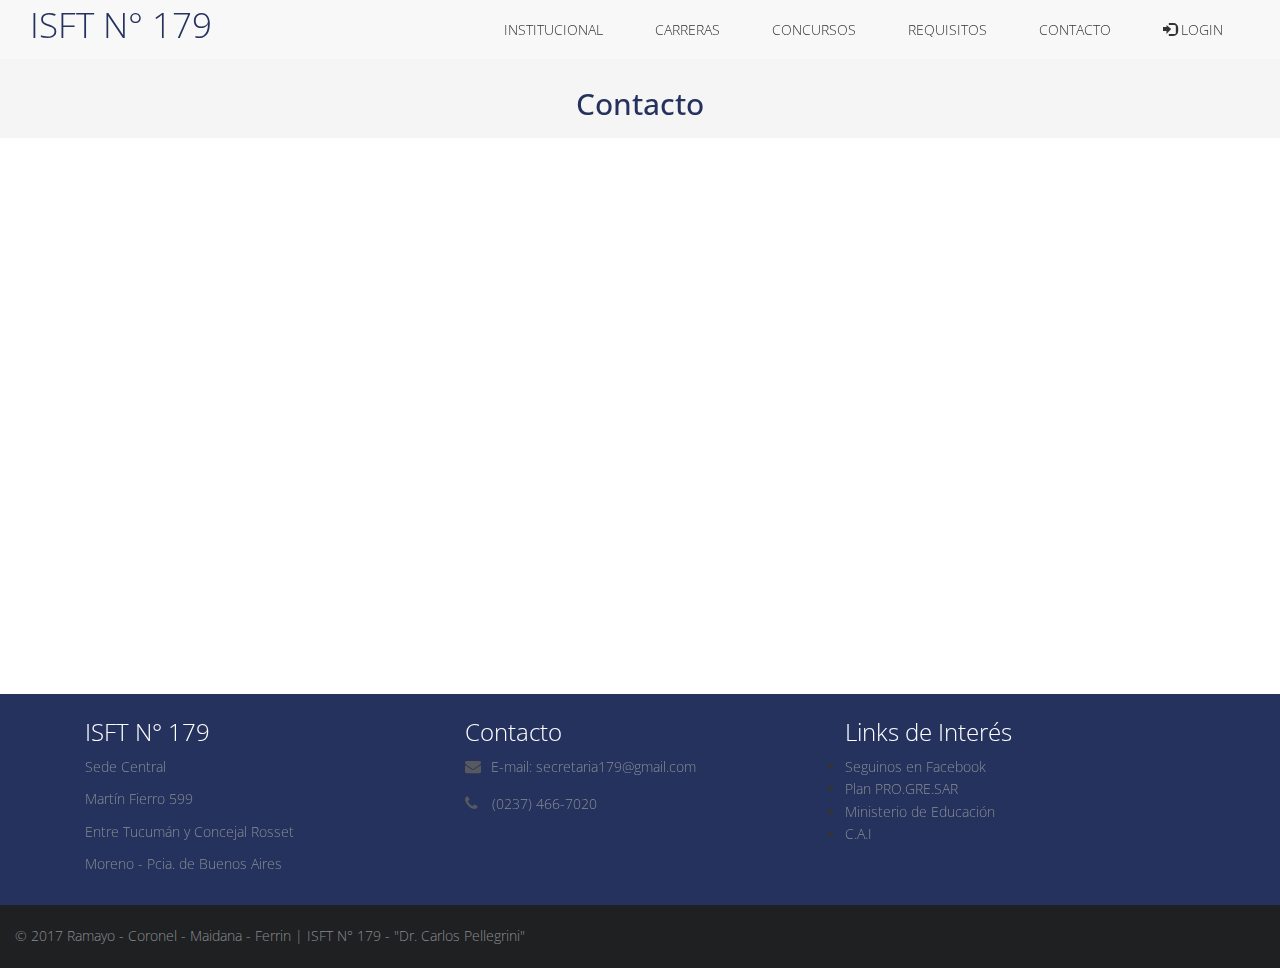
<file: static/contacto.html>
<!DOCTYPE html>
<html lang="en">
  <head>
    <meta charset="utf-8">
    <meta http-equiv="X-UA-Compatible" content="IE=edge">
    <meta name="viewport" content="width=device-width, initial-scale=1">
    <title>ISFT N° 179 - "Dr. Carlos Pellegrinni"</title>

    <!-- Bootstrap -->
    <link href="../css/bootstrap.min.css" rel="stylesheet">
	<link rel="stylesheet" href="../css/animate.css">
	<link rel="stylesheet" href="../css/font-awesome.min.css">
	<link rel="stylesheet" href="../css/jquery.bxslider.css">
	<link rel="stylesheet" type="text/css" href="../css/isotope.css" media="screen" />	
	<link rel="stylesheet" href="../js/fancybox/jquery.fancybox.css" type="text/css" media="screen" />
	<link href="../css/style.css" rel="stylesheet">
  </head>

  
  <body>
  	<!-- Menu bootstrapp -->
	<nav class="navbar-default" role="presentation">
		<div class="container-fluid">
			<div class="navbar-header">
				<button type="button" class="navbar-toggle collapsed" data-toggle="collapse" data-target=".navbar-collapse.collapse">
				<span class="sr-only">Noticias</span>
				<span class="icon-bar"></span>
				<span class="icon-bar"></span>
				<span class="icon-bar"></span>
				</button>
				<a class="navbar-brand" href="/isft/"><span>ISFT N° 179</span></a>
			</div>
			<div class="navbar-collapse collapse">							
				<div class="menu">
					<ul class="nav nav-tabs" role="tablist">
						<li role="presentation"><a href="historia.html">Institucional</a></li>
						<li role="presentation"><a href="carreras.html">Carreras</a></li>
						<li role="presentation"><a href="concursos.html">Concursos</a></li>
						<li role="presentation"><a href="requisitos.html">Requisitos</a></li>
						<li role="presentation"><a href="contacto.html">Contacto</a></li>
      					<li><a href="login.html"><span class="glyphicon glyphicon-log-in"></span> Login</a></li>
					</ul>
				</div>
			</div>			
		</div>
	</nav>
	<div class="breadcrumb">
		<h2>Contacto</h2>
	</div>
	
	<div class="map">
		<iframe src="https://www.google.com/maps/embed?pb=!1m18!1m12!1m3!1d13130.02538541167!2d-58.795395899999995!3d-34.6419133!2m3!1f0!2f0!3f0!3m2!1i1024!2i768!4f13.1!3m3!1m2!1s0x0%3A0x9a1f24ba22734aa7!2sISFT+N%C2%BA+179+Dr.+Carlos+Pellegrini!5e0!3m2!1ses!2sar!4v1509681121511" width="600" height="450" frameborder="0" style="border:0" allowfullscreen></iframe>
	</div>

		
	<!-- Comienzo del pie de pagina -->
	<footer>
		<div class="inner-footer">
			<div class="container">
				<div class="row-align-items-center">
					<div class="col-md-4 f-about">
						<h3 class="widgetheading">ISFT N° 179</h3>
						<p>Sede Central</p>
						<p> Martín Fierro 599</p>
						<p>Entre Tucumán y Concejal Rosset</p>
						<p>Moreno - Pcia. de Buenos Aires</p>						
					</div>
					<div class="col-md-4 f-contact">
						<h3 class="widgetheading">Contacto</h3>
						<a href="#"><p><i class="fa fa-envelope"></i>E-mail: secretaria179@gmail.com</p></a>
						<p><i class="fa fa-phone"></i> (0237) 466-7020</p>
					</div>
					<div class="col-md-4 l-posts">
						<h3 class="widgetheading">Links de Interés</h3>		
						<li><a href="https://www.facebook.com/ISFT179/">Seguinos en Facebook</a></li>
						<li><a href="http://progresar.anses.gob.ar/">Plan PRO.GRE.SAR</a></li>
						<li><a href="http://educacion.gob.ar/ministerio-de-educacion">Ministerio de Educación</a></li>
						<li><a href="#">C.A.I</a></li>
					</div>
				</div>
			</div>
		</div>
			
		<div class="last-div">
			<div class="container-fluid">
				<div class="row-fluid">					
					<div class="copyright">
						© 2017 Ramayo - Coronel - Maidana - Ferrin | ISFT N° 179 - "Dr. Carlos Pellegrini"
					</div>				
				</div>
			</div>
		</div>		
	</footer>

	<!-- Final del pie de pagina -->
	
    <!-- jQuery (necesario para los complementos de JavaScript de Bootstrap) -->
    <script src="../js/jquery-2.1.1.min.js"></script>
    <!-- Incluye todos los complementos compilados (a continuación) o incluye archivos individuales según sea necesario -->
    <script src="../js/bootstrap.min.js"></script>
	<script src="../js/wow.min.js"></script>
	<script src="../js/jquery.easing.1.3.js"></script>
	<script src="../js/jquery.bxslider.min.js"></script>
	<script src="../js/jquery.isotope.min.js"></script>
	<script src="../js/fancybox/jquery.fancybox.pack.js"></script>
	<script src="../js/functions.js"></script>
	<script>
	wow = new WOW(
	 {
	
		}	) 
		.init();
	</script>
  </body>
</html>
</file>
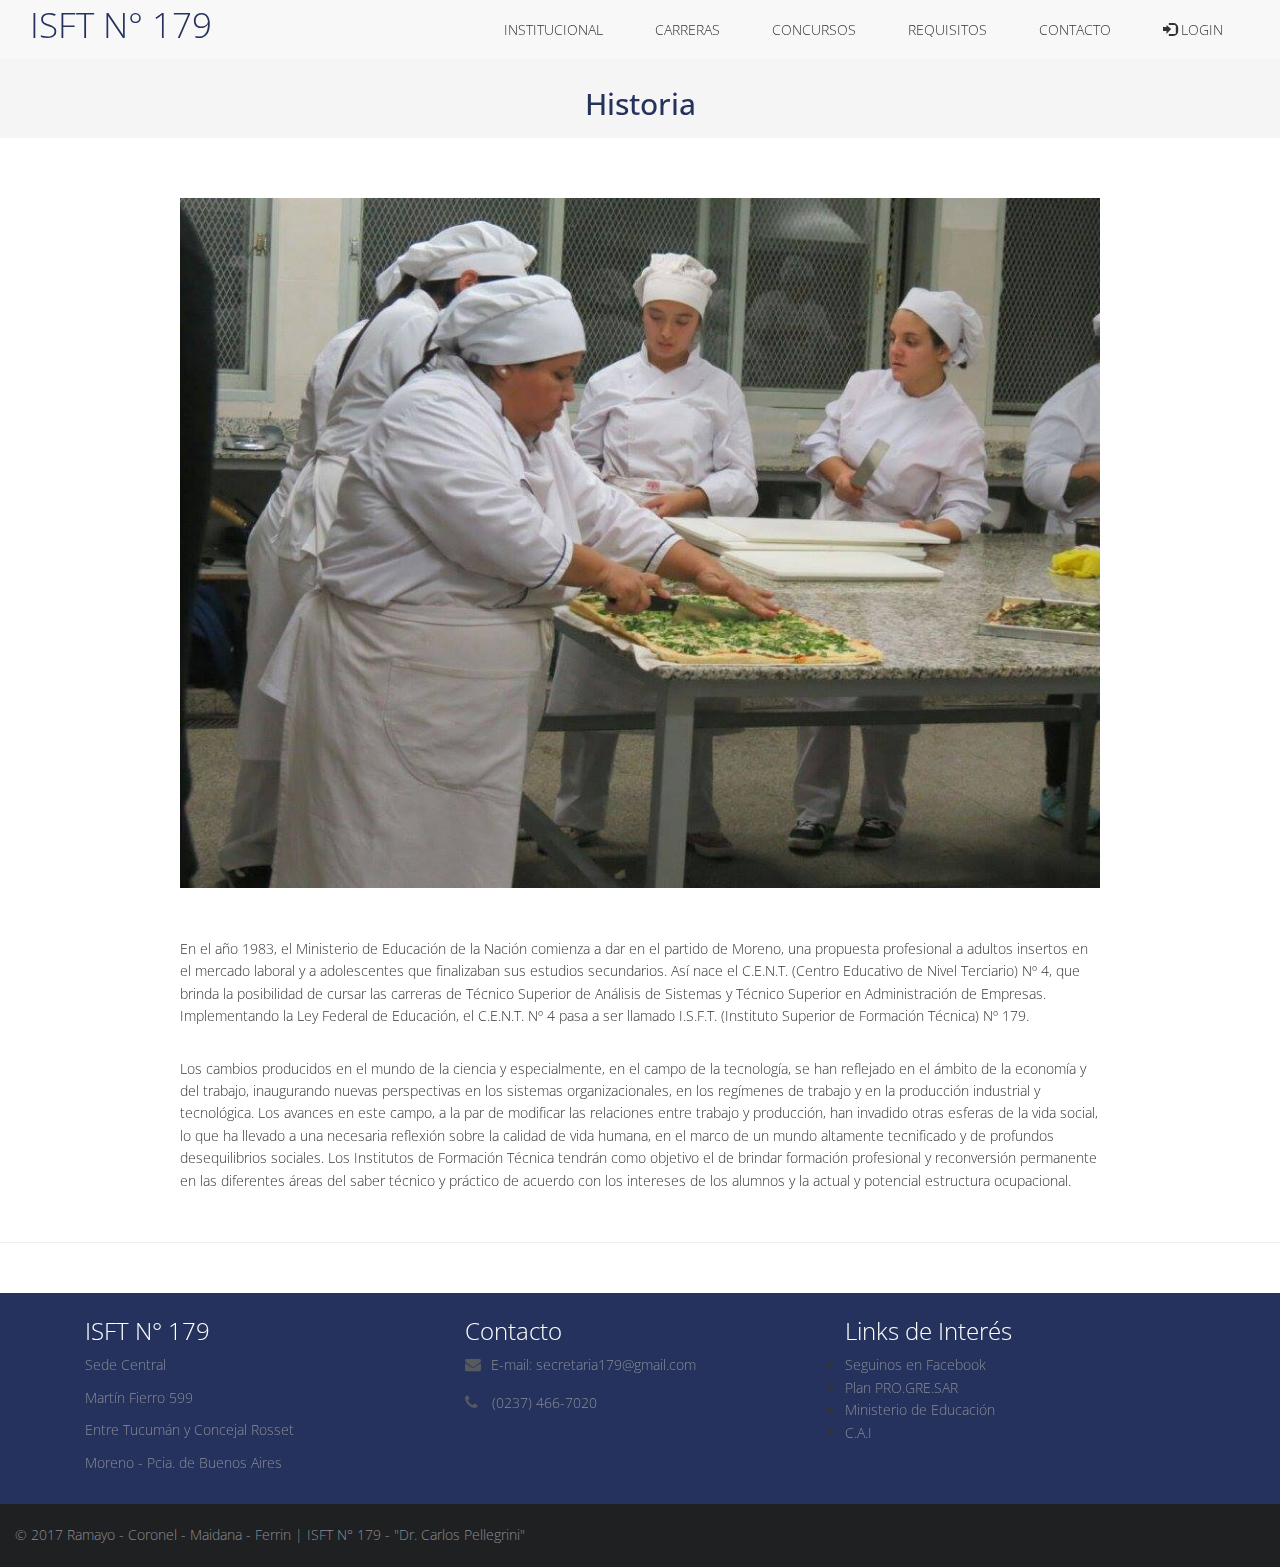
<file: static/historia.html>
<!DOCTYPE html>
<html lang="en">
  <head>
    <meta charset="utf-8">
    <meta http-equiv="X-UA-Compatible" content="IE=edge">
    <meta name="viewport" content="width=device-width, initial-scale=1">
    <title>ISFT N° 179 - "Dr. Carlos Pellegrinni"</title>

    <!-- Bootstrap -->
    <link href="../css/bootstrap.min.css" rel="stylesheet">
	<link rel="stylesheet" href="../css/animate.css">
	<link rel="stylesheet" href="../css/font-awesome.min.css">
	<link rel="stylesheet" href="../css/jquery.bxslider.css">
	<link href="../css/style.css" rel="stylesheet">
    <!-- HTML5 shim and Respond.js for IE8 support of HTML5 elements and media queries -->
    <!-- WARNING: Respond.js doesn't work if you view the page via file:// -->
    <!--[if lt IE 9]>
      <script src="https://oss.maxcdn.com/html5shiv/3.7.2/html5shiv.min.js"></script>
      <script src="https://oss.maxcdn.com/respond/1.4.2/respond.min.js"></script>
    <![endif]-->
  </head>
  <body>
  	<!-- Menu bootstrapp -->
	<nav class="navbar-default" role="presentation">
		<div class="container-fluid">
			<div class="navbar-header">
				<button type="button" class="navbar-toggle collapsed" data-toggle="collapse" data-target=".navbar-collapse.collapse">
				<span class="sr-only">Noticias</span>
				<span class="icon-bar"></span>
				<span class="icon-bar"></span>
				<span class="icon-bar"></span>
				</button>
				<a class="navbar-brand" href="/isft"><span>ISFT N° 179</span></a>
			</div>
			<div class="navbar-collapse collapse">							
				<div class="menu">
					<ul class="nav nav-tabs" role="tablist">
						<li role="presentation"><a href="historia.html">Institucional</a></li>
						<li role="presentation"><a href="carreras.html">Carreras</a></li>
						<li role="presentation"><a href="concursos.html">Concursos</a></li>
						<li role="presentation"><a href="requisitos.html">Requisitos</a></li>
						<li role="presentation"><a href="contacto.html">Contacto</a></li>
      					<li><a href="login.html"><span class="glyphicon glyphicon-log-in"></span> Login</a></li>
					</ul>
				</div>
			</div>			
		</div>
	</nav>
	<div class="breadcrumb">
		<h2>Historia</h2>
	</div>

	<div class="ourstory">
		<div class="container">
			<div class="col-md-10 col-md-offset-1" >
				<img src="../img/10.jpg" alt="" style="width:100%" />	
				<p>
				En el año 1983, el Ministerio de Educación de la Nación comienza a dar en el partido de Moreno, una propuesta profesional a adultos insertos en el mercado laboral y a adolescentes que finalizaban sus estudios secundarios. Así nace el C.E.N.T. (Centro Educativo de Nivel Terciario) Nº 4, que brinda la posibilidad de cursar las carreras de Técnico Superior de Análisis de Sistemas y Técnico Superior en Administración de Empresas. Implementando la Ley Federal de Educación, el C.E.N.T. Nº 4 pasa a ser llamado I.S.F.T. (Instituto Superior de Formación Técnica) Nº 179.
				</p>
				<p>
				Los cambios producidos en el mundo de la ciencia y especialmente, en el campo de la tecnología, se han reflejado en el ámbito de la economía y del trabajo, inaugurando nuevas perspectivas en los sistemas organizacionales, en los regímenes de trabajo y en la producción industrial y tecnológica. Los avances en este campo, a la par de modificar las relaciones entre trabajo y producción, han invadido otras esferas de la vida social, lo que ha llevado a una necesaria reflexión sobre la calidad de vida humana, en el marco de un mundo altamente tecnificado y de profundos desequilibrios sociales. Los Institutos de Formación Técnica tendrán como objetivo el de brindar formación profesional y reconversión permanente en las diferentes áreas del saber técnico y práctico de acuerdo con los intereses de los alumnos y la actual y potencial estructura ocupacional.
				</p>
			</div>		
		</div>
	</div>
	<hr>
		
	<!-- Comienzo del pie de pagina -->
	<footer>
		<div class="inner-footer">
			<div class="container">
				<div class="row-align-items-center">
					<div class="col-md-4 f-about">
						<h3 class="widgetheading">ISFT N° 179</h3>
						<p>Sede Central</p>
						<p> Martín Fierro 599</p>
						<p>Entre Tucumán y Concejal Rosset</p>
						<p>Moreno - Pcia. de Buenos Aires</p>						
					</div>
					<div class="col-md-4 f-contact">
						<h3 class="widgetheading">Contacto</h3>
						<a href="#"><p><i class="fa fa-envelope"></i>E-mail: secretaria179@gmail.com</p></a>
						<p><i class="fa fa-phone"></i> (0237) 466-7020</p>
					</div>
					<div class="col-md-4 l-posts">
						<h3 class="widgetheading">Links de Interés</h3>		
						<li><a href="https://www.facebook.com/ISFT179/">Seguinos en Facebook</a></li>
						<li><a href="http://progresar.anses.gob.ar/">Plan PRO.GRE.SAR</a></li>
						<li><a href="http://educacion.gob.ar/ministerio-de-educacion">Ministerio de Educación</a></li>
						<li><a href="#">C.A.I</a></li>
					</div>
				</div>
			</div>
		</div>
			
		<div class="last-div">
			<div class="container-fluid">
				<div class="row-fluid">					
					<div class="copyright">
						© 2017 Ramayo - Coronel - Maidana - Ferrin | ISFT N° 179 - "Dr. Carlos Pellegrini"
					</div>				
				</div>
			</div>
		</div>		
	</footer>

	<!-- Final del pie de pagina -->
	
    <!-- jQuery (necesario para los complementos de JavaScript de Bootstrap) -->
    <script src="../js/jquery-2.1.1.min.js"></script>
    <!-- Incluye todos los complementos compilados (a continuación) o incluye archivos individuales según sea necesario -->
    <script src="../js/bootstrap.min.js"></script>
	<script src="../js/wow.min.js"></script>
	<script src="../js/jquery.easing.1.3.js"></script>
	<script src="../js/jquery.bxslider.min.js"></script>
	<script src="../js/jquery.isotope.min.js"></script>
	<script src="../js/fancybox/jquery.fancybox.pack.js"></script>
	<script src="../js/functions.js"></script>
	<script>
	wow = new WOW(
	 {
	
		}	) 
		.init();
	</script>
  </body>
</html>
</file>
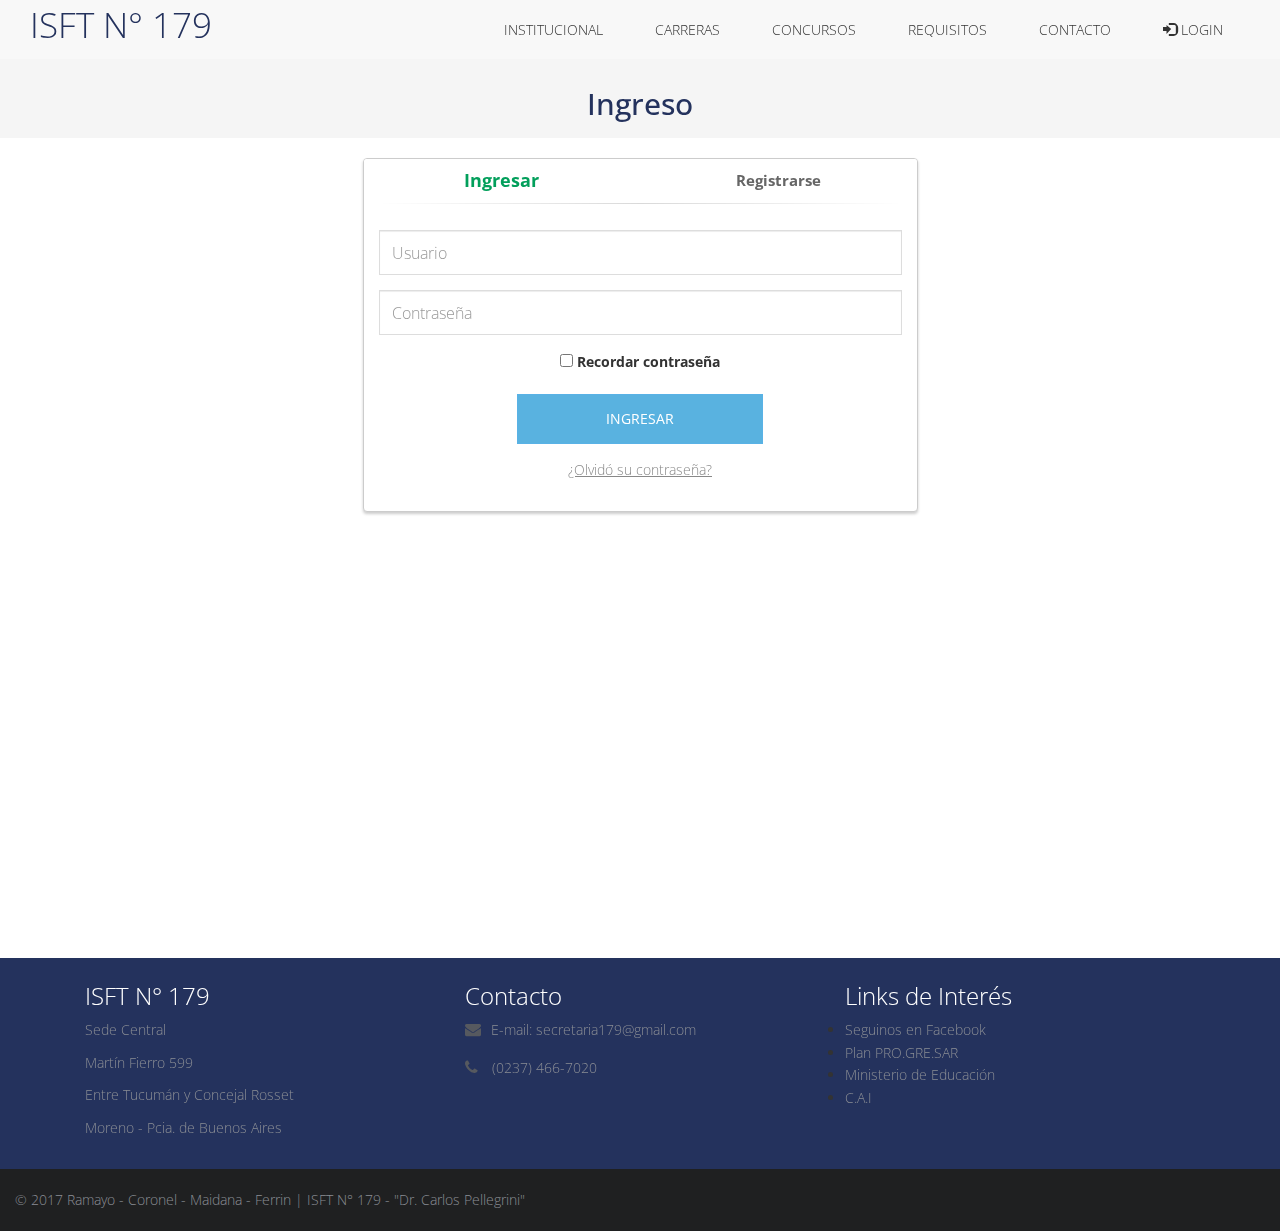
<file: static/login.html>
<!DOCTYPE html>
<html lang="en">
  <head>
    <meta charset="utf-8">
    <meta http-equiv="X-UA-Compatible" content="IE=edge">
    <meta name="viewport" content="width=device-width, initial-scale=1">
    <title>ISFT N° 179 - "Dr. Carlos Pellegrinni"</title>

    <!-- Bootstrap -->
    <link href="../css/bootstrap.min.css" rel="stylesheet">
	<link rel="stylesheet" href="../css/animate.css">
	<link rel="stylesheet" href="../css/font-awesome.min.css">
	<link rel="stylesheet" href="../css/jquery.bxslider.css">
	<link rel="stylesheet" type="text/css" href="../css/isotope.css" media="screen" />	
	<link rel="stylesheet" href="../js/fancybox/jquery.fancybox.css" type="text/css" media="screen" />
	<link href="../css/style.css" rel="stylesheet">
    <!-- HTML5 shim and Respond.js for IE8 support of HTML5 elements and media queries -->
    <!-- WARNING: Respond.js doesn't work if you view the page via file:// -->
    <!--[if lt IE 9]>
      <script src="https://oss.maxcdn.com/html5shiv/3.7.2/html5shiv.min.js"></script>
      <script src="https://oss.maxcdn.com/respond/1.4.2/respond.min.js"></script>
    <![endif]-->
  </head>
  <body>
  	<!-- Menu bootstrapp -->
	<nav class="navbar-default" role="presentation">
		<div class="container-fluid">
			<div class="navbar-header">
				<button type="button" class="navbar-toggle collapsed" data-toggle="collapse" data-target=".navbar-collapse.collapse">
				<span class="sr-only">Noticias</span>
				<span class="icon-bar"></span>
				<span class="icon-bar"></span>
				<span class="icon-bar"></span>
				</button>
				<a class="navbar-brand" href="/isft/"><span>ISFT N° 179</span></a>
			</div>
			<div class="navbar-collapse collapse">							
				<div class="menu">
					<ul class="nav nav-tabs" role="tablist">
						<li role="presentation"><a href="historia.html">Institucional</a></li>
						<li role="presentation"><a href="carreras.html">Carreras</a></li>
						<li role="presentation"><a href="concursos.html">Concursos</a></li>
						<li role="presentation"><a href="requisitos.html">Requisitos</a></li>
						<li role="presentation"><a href="contacto.html">Contacto</a></li>
      					<li><a href="login.html"><span class="glyphicon glyphicon-log-in"></span> Login</a></li>
					</ul>
				</div>
			</div>			
		</div>
	</nav>
	<div class="breadcrumb">
		<h2>Ingreso</h2>
	</div>
	<div id="login" class="container">
    	<div class="row">
			<div class="col-md-6 col-md-offset-3">
				<div class="panel panel-login">
					<div class="panel-heading">
						<div class="row">
							<div class="col-xs-6">
								<a href="#" class="active" id="login-form-link">Ingresar</a>
							</div>
							<div class="col-xs-6">
								<a href="#" id="register-form-link">Registrarse</a>
							</div>
						</div>
						<hr>
					</div>
					<div class="panel-body">
						<div class="row">
							<div class="col-lg-12">
								<form id="login-form" action="logueado.html" method="post" role="form" style="display: block;">
									<div class="form-group">
										<input type="text" name="username" id="username" tabindex="1" class="form-control" placeholder="Usuario" value="">
									</div>
									<div class="form-group">
										<input type="password" name="password" id="password" tabindex="2" class="form-control" placeholder="Contraseña">
									</div>
									<div class="form-group text-center">
										<input type="checkbox" tabindex="3" class="" name="remember" id="remember">
										<label for="remember"> Recordar contraseña</label>
									</div>
									<div class="form-group">
										<div class="row">
											<div class="col-sm-6 col-sm-offset-3">
												<input type="submit" name="login-submit" id="login-submit" tabindex="4" class="form-control btn btn-login" value="INGRESAR">
											</div>
										</div>
									</div>
									<div class="form-group">
										<div class="row">
											<div class="col-lg-12">
												<div class="text-center">
													<a href="https://phpoll.com/recover" tabindex="5" class="forgot-password">¿Olvidó su contraseña?</a>
												</div>
											</div>
										</div>
									</div>
								</form>
								<form id="register-form" action="logueado.html" method="post" role="form" style="display: none;">
									<div class="form-group">
										<input type="text" name="username" id="username" tabindex="1" class="form-control" placeholder="Usuario" value="">
									</div>
									<div class="form-group">
										<input type="email" name="email" id="email" tabindex="1" class="form-control" placeholder="Correo Electrónico" value="">
									</div>
									<div class="form-group">
										<input type="password" name="password" id="password" tabindex="2" class="form-control" placeholder="Contraseña">
									</div>
									<div class="form-group">
										<input type="password" name="confirm-password" id="confirm-password" tabindex="2" class="form-control" placeholder="Confirmar contraseña">
									</div>
									<div class="form-group">
										<div class="row">
											<div class="col-sm-6 col-sm-offset-3">
												<input type="submit" name="register-submit" id="register-submit" tabindex="4" class="form-control btn btn-register" value="REGISTRARME">
											</div>
										</div>
									</div>
								</form>
							</div>
						</div>
					</div>
				</div>
			</div>
		</div>
	</div>
	
	<!-- Comienzo del pie de pagina -->
	<footer>
		<div class="inner-footer">
			<div class="container">
				<div class="row-align-items-center">
					<div class="col-md-4 f-about">
						<h3 class="widgetheading">ISFT N° 179</h3>
						<p>Sede Central</p>
						<p> Martín Fierro 599</p>
						<p>Entre Tucumán y Concejal Rosset</p>
						<p>Moreno - Pcia. de Buenos Aires</p>						
					</div>
					<div class="col-md-4 f-contact">
						<h3 class="widgetheading">Contacto</h3>
						<a href="#"><p><i class="fa fa-envelope"></i>E-mail: secretaria179@gmail.com</p></a>
						<p><i class="fa fa-phone"></i> (0237) 466-7020</p>
					</div>
					<div class="col-md-4 l-posts">
						<h3 class="widgetheading">Links de Interés</h3>		
						<li><a href="https://www.facebook.com/ISFT179/">Seguinos en Facebook</a></li>
						<li><a href="http://progresar.anses.gob.ar/">Plan PRO.GRE.SAR</a></li>
						<li><a href="http://educacion.gob.ar/ministerio-de-educacion">Ministerio de Educación</a></li>
						<li><a href="#">C.A.I</a></li>
					</div>
				</div>
			</div>
		</div>
			
		<div class="last-div">
			<div class="container-fluid">
				<div class="row-fluid">					
					<div class="copyright">
						© 2017 Ramayo - Coronel - Maidana - Ferrin | ISFT N° 179 - "Dr. Carlos Pellegrini"
					</div>				
				</div>
			</div>
		</div>		
	</footer>
	<!-- Final del pie de pagina -->
	
    <!-- jQuery (necesario para los complementos de JavaScript de Bootstrap) -->
    <script src="../js/jquery-2.1.1.min.js"></script>
    <!-- Incluye todos los complementos compilados (a continuación) o incluye archivos individuales según sea necesario -->
    <script src="../js/bootstrap.min.js"></script>
	<script src="../js/wow.min.js"></script>
	<script src="../js/jquery.easing.1.3.js"></script>
	<script src="../js/jquery.bxslider.min.js"></script>
	<script src="../js/jquery.isotope.min.js"></script>
	<script src="../js/fancybox/jquery.fancybox.pack.js"></script>
	<script src="../js/functions.js"></script>
	<script>
	wow = new WOW(
	 {
	
		}	) 
		.init();
	</script>
  </body>
</html>
</file>
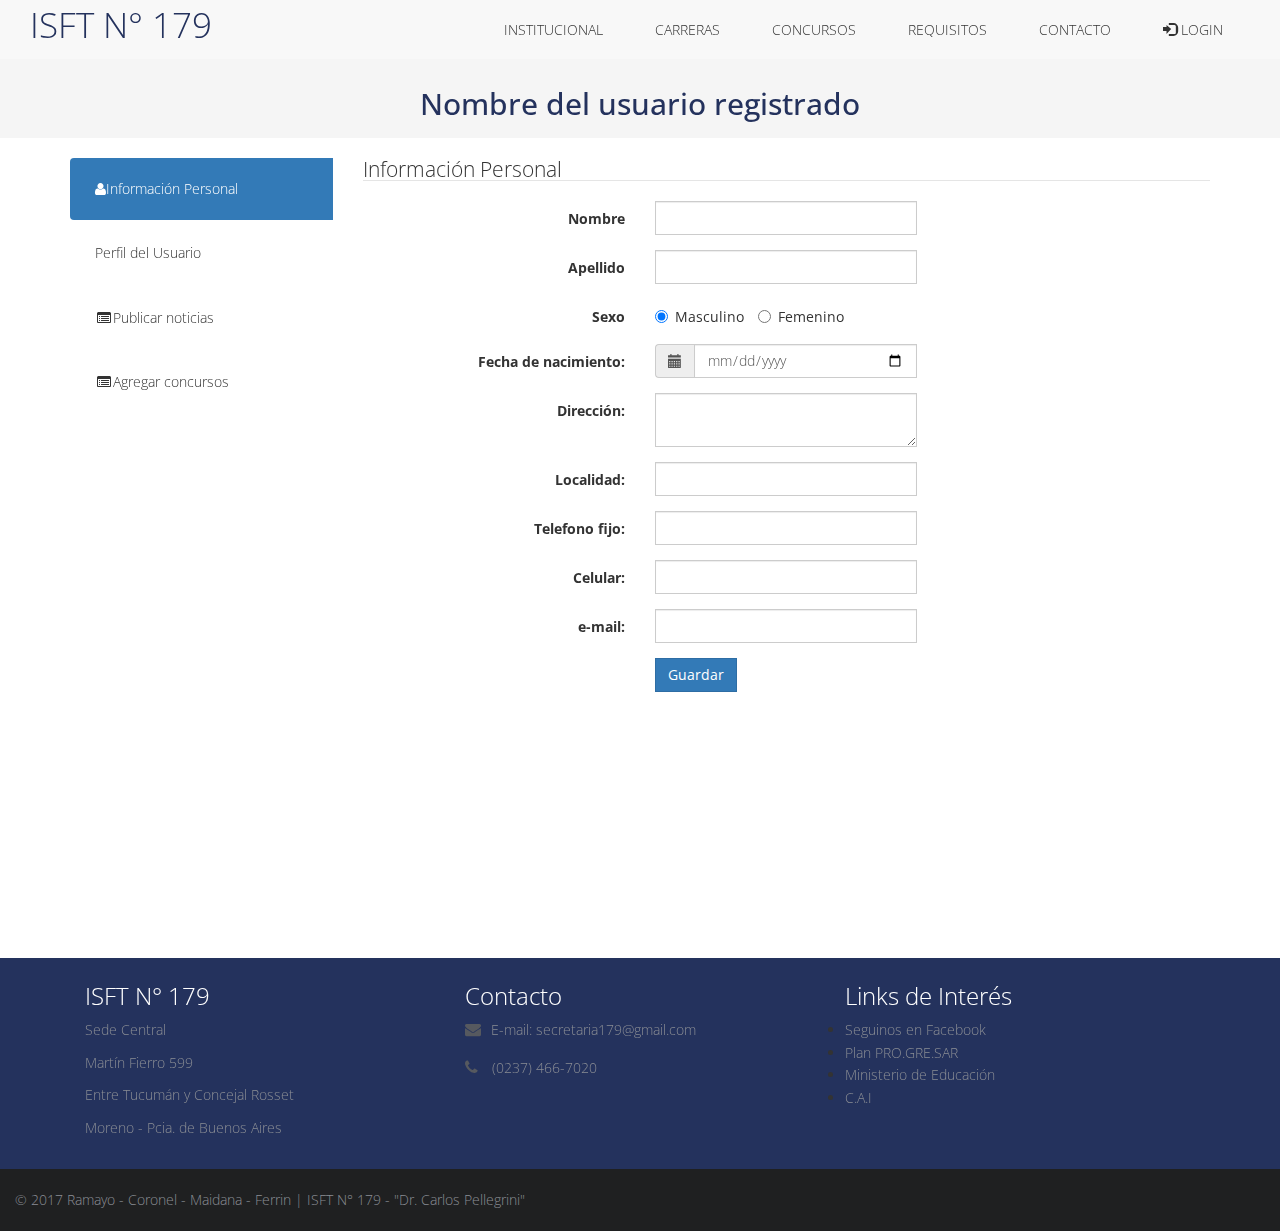
<file: static/logueado.html>
<!DOCTYPE html>
<html lang="en">
  <head>
    <meta charset="utf-8">
    <meta http-equiv="X-UA-Compatible" content="IE=edge">
    <meta name="viewport" content="width=device-width, initial-scale=1">
    <title>ISFT N° 179 - "Dr. Carlos Pellegrinni"</title>

    <!-- Bootstrap -->
    <link href="../css/bootstrap.min.css" rel="stylesheet">
	<link rel="stylesheet" href="../css/animate.css">
	<link rel="stylesheet" href="../css/font-awesome.min.css">
	<link rel="stylesheet" href="../css/jquery.bxslider.css">
	<link href="../css/style.css" rel="stylesheet">

  </head>
  <body>
  	
  	<!-- Menu bootstrapp -->
	<nav class="navbar-default" role="presentation">
		<div class="container-fluid">
			<div class="navbar-header">
				<button type="button" class="navbar-toggle collapsed" data-toggle="collapse" data-target=".navbar-collapse.collapse">
				<span class="sr-only">Noticias</span>
				<span class="icon-bar"></span>
				<span class="icon-bar"></span>
				<span class="icon-bar"></span>
				</button>
				<a class="navbar-brand" href="../index.html"><span>ISFT N° 179</span></a>
			</div>
			<div class="navbar-collapse collapse">							
				<div class="menu">
					<ul class="nav nav-tabs" role="tablist">
						<li role="presentation"><a href="historia.html">Institucional</a></li>
						<li role="presentation"><a href="carreras.html">Carreras</a></li>
						<li role="presentation"><a href="concursos.html">Concursos</a></li>
						<li role="presentation"><a href="requisitos.html">Requisitos</a></li>
						<li role="presentation"><a href="contacto.html">Contacto</a></li>
      					<li><a href="login.html"><span class="glyphicon glyphicon-log-in"></span> Login</a></li>
					</ul>
				</div>
			</div>			
		</div>
	</nav>

	<div class="breadcrumb">
		<h2>Nombre del usuario registrado</h2>
	</div>

	<div id="logueado" class="container">
		<div class="row">
	        <div role="tabpanel">
	            <div class="col-sm-3">
	                <ul class="nav nav-pills brand-pills nav-stacked" role="tablist">
	                    <li role="presentation" class="brand-nav active">
	                    	<a href="#tab1" aria-controls="tab1" role="tab" data-toggle="tab">
	                    	<i class="fa fa-user" aria-hidden="true"></i>Información Personal</a>
	                    </li>
	                    <li role="presentation" class="brand-nav">
	                    	<a href="#tab2" aria-controls="tab2" role="tab" data-toggle="tab">
	                    	<i class="fa fa-address-card" aria-hidden="true"></i>Perfil del Usuario</a>
	                    </li>
	                    <li role="presentation" class="brand-nav">
	                    	<a href="#tab3" aria-controls="tab3" role="tab" data-toggle="tab">
	                    		<i class="fa fa-list-alt fa-fw"></i>Publicar noticias
	                    	</a>
	                    </li>
	                    <li role="presentation" class="brand-nav">
	                    	<a href="#tab4" aria-controls="tab4" role="tab" data-toggle="tab">
	                    		<i class="fa fa-list-alt fa-fw"></i>Agregar concursos
	                    	</a>
	                    </li>
	                </ul>
	            </div>
	            <div class="col-sm-9">
	                <div class="tab-content">
	                    <div role="tabpanel" class="tab-pane active" id="tab1">
	 						<form class="form-horizontal">
	 							<fieldset>
								<legend>Información Personal</legend>
									<div class="form-group">
		  								<label class="col-md-4 control-label" for="textinput">Nombre</label>  
		  								<div class="col-md-4">
		  									<input id="textinput" name="textinput" type="text" placeholder="" class="form-control input-md"> 
		 								</div>
									</div>
									<div class="form-group">
		  								<label class="col-md-4 control-label" for="textinput">Apellido</label>  
		  								<div class="col-md-4">
		  									<input id="textinput" name="textinput" type="text" placeholder="" class="form-control input-md">    
		  								</div>
									</div>
									<div class="form-group">
		  								<label class="col-md-4 control-label" for="radios">Sexo</label>
		 	 							<div class="col-md-4"> 
		    								<label class="radio-inline" for="radios-0">
		      									<input type="radio" name="radios" id="radios-0" value="Male" checked="checked">Masculino
		    								</label>
		    								<label class="radio-inline" for="radios-1">
		    									<input type="radio" name="radios" id="radios-1" value="Female">Femenino
		    								</label>
		    							</div>
		    						</div>
									<div class="form-group">
									    <label class="control-label col-md-4" for="registration-date">Fecha de nacimiento:</label>
									    <div class="col-md-4">
									        <div class="input-group registration-date-time">
									        	<span class="input-group-addon" id="basic-addon1"><span class="glyphicon glyphicon-calendar" aria-hidden="true"></span></span>
											    <input class="form-control" name="registration_date" id="registration-date" type="date">
									        </div>
									    </div>    
									</div>
									<div class="form-group">
									  	<label class="col-md-4 control-label" for="textarea">Dirección:</label>
									  	<div class="col-md-4">                     
									    	<textarea class="form-control" id="textarea" name="textarea"></textarea>
									  	</div>
									</div>
									<div class="form-group">
									  	<label class="col-md-4 control-label" for="textinput">Localidad:</label>  
									  	<div class="col-md-4">
									  		<input id="textinput" name="textinput" type="text" placeholder="" class="form-control input-md">
								  		</div>
									</div>
									<div class="form-group">
									  	<label class="col-md-4 control-label" for="textinput">Telefono fijo:</label>  
									  	<div class="col-md-4">
									  		<input id="textinput" name="textinput" type="text" placeholder="" class="form-control input-md">
								  		</div>
									</div>
									<div class="form-group">
									  	<label class="col-md-4 control-label" for="textinput">Celular:</label>  
									  	<div class="col-md-4">
									  		<input id="textinput" name="textinput" type="text" placeholder="" class="form-control input-md">
									  	</div>
									</div>
									<div class="form-group">
									  	<label class="col-md-4 control-label" for="textinput">e-mail:</label>  
									  	<div class="col-md-4">
									  		<input id="textinput" name="textinput" type="text" placeholder="" class="form-control input-md">
									  	</div>
									</div>
									<div class="form-group">
									  <label class="col-md-4 control-label" for="singlebutton"></label>
									  <div class="col-md-4">
									    <button id="singlebutton" name="singlebutton" class="btn btn-primary">Guardar</button>
									  </div>
									</div>
								</fieldset>
							</form>
	                    </div>

	                    <div role="tabpanel" class="tab-pane" id="tab2">
	 						<form class="form-horizontal">
	 							<fieldset>
								<legend>Perfil del Usuario</legend>
									<div class="form-group">
									  	<label class="col-md-4 control-label" for="textinput">Nombre de Usuario:</label>  
									  	<div class="col-md-4">
									  		<input id="textinput" name="textinput" type="text" placeholder="" class="form-control input-md">
								  		</div>
									</div>
									<div class="form-group">
									  <label class="col-md-4 control-label" for="piNewPass">Contraseña Actual</label>
									  <div class="col-md-4">
									    <input type="password" placeholder="" class="form-control input-md" required=""> 
									  </div>
									</div>  
									<div class="form-group">
									  <label class="col-md-4 control-label" for="piNewPass">Contraseña Nueva</label>
									  <div class="col-md-4">
									    <input id="piNewPass" name="piNewPass" type="password" placeholder="" class="form-control input-md" required=""> 
									  </div>
									</div>
									<div class="form-group">
									  <label class="col-md-4 control-label" for="piNewPassRepeat">Confirmar Contraseña</label>
									  <div class="col-md-4">
									    <input id="piNewPassRepeat" name="piNewPassRepeat" type="password" placeholder="" class="form-control input-md" required="">
									  </div>
									</div>
									<div class="form-group">
									  <label class="col-md-4 control-label" for="singlebutton"></label>
									  <div class="col-md-4">
									    <button id="singlebutton" name="singlebutton" class="btn btn-primary">Guardar</button>
									  </div>
									</div>
								</fieldset>
							</form>
	                    </div>
	                    
	                    <div role="tabpanel" class="tab-pane" id="tab3">
	 						<form class="form-horizontal">
	 							<fieldset>
								<legend>Publicar nueva noticia</legend>
									<div class="form-group">
									  	<label class="col-md-4 control-label" for="textinput">Titulo de la noticia:</label>  
									  	<div class="col-md-4">
									  		<input id="textinput" name="textinput" type="text" placeholder="" class="form-control input-md">
								  		</div>
									</div>
									<div class="form-group">
									  	<label class="col-md-4 control-label" for="textinput">Compartir Imagen:</label>  
									  	<div class="col-md-4">
									  		<input type="file" class="form-control-file" id="exampleInputFile" aria-describedby="fileHelp">
								  		</div>
									</div> 
									<div class="form-group">
									  <label class="col-md-4 control-label" for="piNewPass">Agregar contenido</label>
									  <div class="col-md-4">
							    		<textarea class="form-control" id="exampleTextarea" rows="10"></textarea> 
									  </div>
									</div>
									<div class="form-group">
									  <label class="col-md-4 control-label" for="singlebutton"></label>
									  <div class="col-md-4">
									    <button type="submit" class="btn btn-success">Publicar Noticia</button>
									  </div>
									</div>
								</fieldset>
							</form>
	                    </div>
	                    

	                    <div role="tabpanel" class="tab-pane" id="tab4">
	 						<form class="form-horizontal">
	 							<fieldset>
								<legend>Agregar Datos del concurso</legend>
									<div class="form-group">
									  	<label class="col-md-4 control-label" for="textinput">Carrera:</label>  
									  	<div class="col-md-4">
									  		<input id="textinput" name="textinput" type="text" placeholder="" class="form-control input-md">
								  		</div>
									</div>
									<div class="form-group">
									  	<label class="col-md-4 control-label" for="textinput">Materia:</label>  
									  	<div class="col-md-4">
									  		<input id="textinput" name="textinput" type="text" placeholder="" class="form-control input-md">
								  		</div>
									</div>
									<div class="form-group">
									    <label class="control-label col-md-4" for="registration-date">Fecha del Concurso:</label>
									    <div class="col-md-4">
									        <div class="input-group registration-date-time">
									        	<span class="input-group-addon" id="basic-addon1"><span class="glyphicon glyphicon-calendar" aria-hidden="true"></span></span>
											    <input class="form-control" name="registration_date" id="registration-date" type="date">
									        </div>
									    </div>    
									</div>
									<div class="form-group">
									  <label class="col-md-4 control-label" for="piNewPass">Observaciones</label>
									  <div class="col-md-4">
							    		<textarea class="form-control" id="exampleTextarea" rows="10"></textarea> 
									  </div>
									</div>
									<div class="form-group">
									  <label class="col-md-4 control-label" for="singlebutton"></label>
									  <div class="col-md-4">
									    <button type="submit" class="btn btn-success">Publicar Concurso</button>
									  </div>
									</div>
								</fieldset>
							</form>
	                    </div>
	                </div>
	            </div>
	        </div>
		</div>
	</div>

		
	<!-- Comienzo del pie de pagina -->
	<footer>
		<div class="inner-footer">
			<div class="container">
				<div class="row-align-items-center">
					<div class="col-md-4 f-about">
						<h3 class="widgetheading">ISFT N° 179</h3>
						<p>Sede Central</p>
						<p> Martín Fierro 599</p>
						<p>Entre Tucumán y Concejal Rosset</p>
						<p>Moreno - Pcia. de Buenos Aires</p>						
					</div>
					<div class="col-md-4 f-contact">
						<h3 class="widgetheading">Contacto</h3>
						<a href="#"><p><i class="fa fa-envelope"></i>E-mail: secretaria179@gmail.com</p></a>
						<p><i class="fa fa-phone"></i> (0237) 466-7020</p>
					</div>
					<div class="col-md-4 l-posts">
						<h3 class="widgetheading">Links de Interés</h3>		
						<li><a href="https://www.facebook.com/ISFT179/">Seguinos en Facebook</a></li>
						<li><a href="http://progresar.anses.gob.ar/">Plan PRO.GRE.SAR</a></li>
						<li><a href="http://educacion.gob.ar/ministerio-de-educacion">Ministerio de Educación</a></li>
						<li><a href="#">C.A.I</a></li>
					</div>
				</div>
			</div>
		</div>
			
		<div class="last-div">
			<div class="container-fluid">
				<div class="row-fluid">					
					<div class="copyright">
						© 2017 Ramayo - Coronel - Maidana - Ferrin | ISFT N° 179 - "Dr. Carlos Pellegrini"
					</div>				
				</div>
			</div>
		</div>		
	</footer>

	<!-- Final del pie de pagina -->
	
    <!-- jQuery (necesario para los complementos de JavaScript de Bootstrap) -->
    <script src="../js/jquery-2.1.1.min.js"></script>
    <!-- Incluye todos los complementos compilados (a continuación) o incluye archivos individuales según sea necesario -->
    <script src="../js/bootstrap.min.js"></script>
	<script src="../js/wow.min.js"></script>
	<script src="../js/jquery.easing.1.3.js"></script>
	<script src="../js/jquery.bxslider.min.js"></script>
	<script src="../js/jquery.isotope.min.js"></script>
	<script src="../js/fancybox/jquery.fancybox.pack.js"></script>
	<script src="../js/functions.js"></script>
	<script>
	wow = new WOW(
	 {
	
		}	) 
		.init();
	</script>
  </body>
</html>
</file>
<file: css/isotope.css>
/* Start: Recommended Isotope styles */

/**** Isotope Filtering ****/

.isotope-item {
  z-index: 2;
}

.isotope-hidden.isotope-item {
  pointer-events: none;
  z-index: 1;
}

/**** Isotope CSS3 transitions ****/

.isotope,
.isotope .isotope-item {
  -webkit-transition-duration: 0.8s;
     -moz-transition-duration: 0.8s;
      -ms-transition-duration: 0.8s;
       -o-transition-duration: 0.8s;
          transition-duration: 0.8s;
}

.isotope {
  -webkit-transition-property: height, width;
     -moz-transition-property: height, width;
      -ms-transition-property: height, width;
       -o-transition-property: height, width;
          transition-property: height, width;
}

.isotope .isotope-item {
  -webkit-transition-property: -webkit-transform, opacity;
     -moz-transition-property:    -moz-transform, opacity;
      -ms-transition-property:     -ms-transform, opacity;
       -o-transition-property:         top, left, opacity;
          transition-property:         transform, opacity;
}

/**** disabling Isotope CSS3 transitions ****/

.isotope.no-transition,
.isotope.no-transition .isotope-item,
.isotope .isotope-item.no-transition {
  -webkit-transition-duration: 0s;
     -moz-transition-duration: 0s;
      -ms-transition-duration: 0s;
       -o-transition-duration: 0s;
          transition-duration: 0s;
}

/* End: Recommended Isotope styles */



/* disable CSS transitions for containers with infinite scrolling*/
.isotope.infinite-scrolling {
  -webkit-transition: none;
     -moz-transition: none;
      -ms-transition: none;
       -o-transition: none;
          transition: none;
}



/**** Isotope styles ****/

/* required for containers to inherit vertical size from window */
/*html,
body {
  height: 100%;
}*/

#container {
  border: 1px solid #666;
  padding: 5px;
  margin-bottom: 20px;
}

.element {
  width: 110px;
  height: 110px;
  margin: 5px;
  float: left;
  overflow: hidden;
  position: relative;
  background: #888;
  color: #222;
  -webkit-border-top-right-radius: 1.2em;
      -moz-border-radius-topright: 1.2em;
          border-top-right-radius: 1.2em;
}

.element.alkali          { background: #F00; background: hsl(   0, 100%, 50%); }
.element.alkaline-earth  { background: #F80; background: hsl(  36, 100%, 50%); }
.element.lanthanoid      { background: #FF0; background: hsl(  72, 100%, 50%); }
.element.actinoid        { background: #0F0; background: hsl( 108, 100%, 50%); }
.element.transition      { background: #0F8; background: hsl( 144, 100%, 50%); }
.element.post-transition { background: #0FF; background: hsl( 180, 100%, 50%); }
.element.metalloid       { background: #08F; background: hsl( 216, 100%, 50%); }
.element.other.nonmetal  { background: #00F; background: hsl( 252, 100%, 50%); }
.element.halogen         { background: #F0F; background: hsl( 288, 100%, 50%); }
.element.noble-gas       { background: #F08; background: hsl( 324, 100%, 50%); }


.element * {
  position: absolute;
  margin: 0;
}

.element .symbol {
  left: 0.2em;
  top: 0.4em;
  font-size: 3.8em;
  line-height: 1.0em;
  color: #FFF;
}
.element.large .symbol {
  font-size: 4.5em;
}

.element.fake .symbol {
  color: #000;
}

.element .name {
  left: 0.5em;
  bottom: 1.6em;
  font-size: 1.05em;
}

.element .weight {
  font-size: 0.9em;
  left: 0.5em;
  bottom: 0.5em;
}

.element .number {
  font-size: 1.25em;
  font-weight: bold;
  color: hsla(0,0%,0%,.5);
  right: 0.5em;
  top: 0.5em;
}

.variable-sizes .element.width2 { width: 230px; }

.variable-sizes .element.height2 { height: 230px; }

.variable-sizes .element.width2.height2 {
  font-size: 2.0em;
}

.element.large,
.variable-sizes .element.large,
.variable-sizes .element.large.width2.height2 {
  font-size: 3.0em;
  width: 350px;
  height: 350px;
  z-index: 100;
}

.clickable .element:hover {
  cursor: pointer;
}

.clickable .element:hover h3 {
  text-shadow:
    0 0 10px white,
    0 0 10px white
  ;
}

.clickable .element:hover h2 {
  color: white;
}
</file>
<file: css/style.css>
/* ==== Google font ==== */
@import url(http://fonts.googleapis.com/css?family=Open+Sans:400,300,700,600);

@import url('font-awesome.css');
/* ==== overwrite bootstrap standard ==== */
@import url('overwrite.css');
@import url('animate.css');

body {
	font-family:'Open Sans', Arial, sans-serif;
	font-size:14px;
	font-weight:300;
	line-height:1.6em;
	color:#333;
	background-color:#fff;
}

hi,h2,h3,h4,h5,h6 {
	color:#333;
	line-height:1.1em;
}

p {
	color:#333;
}
a {
    text-decoration:none;
    transition: all 0.1s ease-in-out;
    -moz-transition: all 0.1s ease-in-out;
    -webkit-transition: all 0.1s ease-in-out;
    -o-transition: all 0.1s ease-in-out;
    outline: none;
	color:#333;
}
a:hover {
  text-decoration: none;
  color:#fff;	
}

hr {
	margin-top:20px;
	margin-bottom:50px;
}
.navbar-brand {
  float: left;
  height: 50px;
  padding: 15px 15px;
  font-size: 30px;
  line-height: 20px;
}
a.navbar-brand span {
	color:#24325D;
	font-size:35px;
}


.navbar-collapse {
	float:right;
	padding-right: 15px;
	padding-left: 15px;
	overflow-x: visible;
	-webkit-overflow-scrolling: touch;
	border-top: 0;
	
}
.navbar-fixed-top {
  top: 0;
  border-width: 0 0 0;
}
.nav-tabs {
  border-bottom:0; 
}
.nav > li > a {
  position: relative;
  display: block;
  padding: 20px 25px;
}
.nav-tabs > li > a {
  margin-right: 2px;
  line-height: 1.42857143;
  border: 0;
  border-radius: 0 0 0 0;
   text-transform:uppercase;
}
.nav-tabs > li > a:hover {
	background-color: #24325D;
}
.nav-tabs > li.active > a {
	color: #fff;
  cursor: default;
  background-color: #24325D;
  border: 0;
  border-bottom-color: transparent;

}
.nav-tabs > li.active > a:hover {
	color: #fff;
	border: 0;
	background-color: #24325D;
	 cursor: pointer;
}

.slider {
	margin-top:59px;
	background-color:#eee;
	padding-top:23px;
	padding-bottom:5px;
}

.jumbotron {
	background-color:#fff;
	text-align:center;
}
.jumbotron h1 {
	color:#24325D;
	margin-bottom:20px;
}
.jumbotron p {
	line-height:1.6em;
}

section.box {
	background-color:#f9f9f9;
	text-align:center;
	padding-top:50px;
	padding-bottom:50px;
}

.services  {
	text-align:center;	
}
.services p {
	margin-bottom:30px;
	margin-top:30px;
	color:#090909;
}
.icons i {
	padding:50px;
	border-radius:50%;
	color:#fff;
	background-color:#24325D;
	border-color:#ccc;
	margin-top:30px;
	margin-bottom:30px;
	box-shadow: 0 0 0 8px rgba(255,255,255,1);
	-webkit-transition: background 0.2s, color 0.2s;
	-moz-transition: background 0.2s, color 0.2s;
	transition: background 0.2s, color 0.2s;
}
.icons i:hover {
	background-color:#fff;
	color: #24325D;
}
/*=========================
 our story
 ================= */

.breadcrumb {
	text-align:center;
	border-radius: 0;	
}
.breadcrumb h2 {
	color:#24325D;
	font-size:30px;
}
.ourstory img {
	margin-bottom:30px;
	margin-top:40px;
}
.ourstory p {
	margin-bottom:30px;
	margin-top:20px;
}
.profile {
	margin-bottom:60px;
}

/*=========================
 events
 ================= */
.events h2 {
	margin-top:60px;;
}
 
.events p {
	margin-top:20px;
}
.events .jessa {
	margin-bottom:60px;
}
.events .slider {
	background-color:#eee;
}
.pagination {
  display: inline-block;
  padding-left: 0;
  margin: 20px 0;
  border-radius: 0;
}
.pagination > li {
  display: inline;
}
.pagination > li > a,
.pagination > li > span {
  position: relative;
  float: left;
  padding: 6px 12px;
  margin-left: -1px;
  line-height: 1.42857143;
  color: #333;
  text-decoration: none;
  background-color: #fff;
  border: 1px solid #ddd;
}
.pagination > li:first-child > a,
.pagination > li:first-child > span {
  margin-left: 0;
  border-top-left-radius: 0;
  border-bottom-left-radius: 0;
}
.pagination > li:last-child > a,
.pagination > li:last-child > span {
  border-top-right-radius: 0;
  border-bottom-right-radius: 0;
}
.pagination > li > a:hover,
.pagination > li > span:hover,
.pagination > li > a:focus,
.pagination > li > span:focus {
  color: #fff;
  background-color: #24325D;
  border-color: #24325D;
}
.pagination > .active > a,
.pagination > .active > span,
.pagination > .active > a:hover,
.pagination > .active > span:hover,
.pagination > .active > a:focus,
.pagination > .active > span:focus {
  z-index: 2;
  color: #fff;
  cursor: default;
  background-color: #24325D;
  border-color: #24325D;
}
.pagination > .disabled > span,
.pagination > .disabled > span:hover,
.pagination > .disabled > span:focus,
.pagination > .disabled > a,
.pagination > .disabled > a:hover,
.pagination > .disabled > a:focus {
  color: #777;
  cursor: not-allowed;
  background-color: #fff;
  border-color: #ddd;
}
/*===========================
  Portfolio
============================ */
#section-works {
	margin-top:-20px;	
	background-color:#fff;
	padding-top:50px;
	padding-bottom:50px;
}

nav#filter a {
	background-color: #fff;
	color:#333;
}
nav#filter a:hover, nav#filter a.current {
	background-color: #24325D;
	color:#fff;
}

/* ------- */

.isotopeWrapper article{
    margin-bottom: 30px;
}

#portfolio img  {
	width:100%;	
}

#portfolio article p {
	margin-bottom:1.45em;/*set next row on the baseline*/
}
nav#filter {
	margin-bottom:1.5em;
}

nav#filter li {
	display:inline-block;
	margin:0 0 0 5px;
}
nav#filter a {
	padding: 4px 12px;
	line-height: 20px;
	text-decoration: none;
}

.portfolio-items article img {width:100%;} 

.portfolio-item {
	display: block;
	position: relative;
	-webkit-transition: all 0.2s ease-in-out;
	-moz-transition: all 0.2s ease-in-out;
	-o-transition: all 0.2s ease-in-out;
	transition: all 0.2s ease-in-out;
}
.portfolio-item img {
	-webkit-transition: all 300ms linear;
	-moz-transition: all 300ms linear;
	-o-transition: all 300ms linear;
	-ms-transition: all 300ms linear;
	transition: all 300ms linear;	
}

.portfolio-item .portfolio-desc {
    display: block;
    opacity: 0;
    position: absolute;
    width: 100%;
	left: 0;
	top: 0;
	color: rgba(220, 220, 220, 0.7);
}
.portfolio-item:hover .portfolio-desc {
	padding-top: 20%;
	height: 100%;
    transition: all 200ms ease-in-out 0s;
	opacity: 1;
}

.portfolio-item .portfolio-desc a {
	color: #000;
}
.portfolio-item .portfolio-desc a:hover {
	/*text-shadow: 2px 2px 1px rgba(0, 0, 0, 0.7);*/
	text-decoration: none;
}
.portfolio-item .portfolio-desc .folio-info {
	top:-20px;	
	padding: 30px;
	height: 0;
    opacity: 0;
    position: relative;
}
.portfolio-item:hover .folio-info{
	height: 100%;
    opacity: 0.8;
    transition: all 500ms ease-in-out 0s;
	top:-10px;
	text-align:center;
}


.portfolio-item .portfolio-desc .folio-info h5 {
	text-transform: uppercase;
	text-align:center;
	
}
/* --- contact-area --- */


button.btn-default {
	margin-top:10px;
	margin-bottom:30px;
	background-color:#fff;
	color:#333;
}
button.btn-default:hover {
	background-color:#24325D;
	color:#fff;
}
textarea.form-control {
	border-radius:0;
}
.recent {
	margin-bottom:50px;
}


/* --- Map --- */
.map{
	position:relative;
	margin-top:-20px;	
}

.map iframe{
	width:100%;
	height:550px;
	border:none;
}

.map-grid iframe{
	width:100%;
	height:350px;
	border:none;
	margin:0 0 -5px 0;
	padding:0;
}




/*=========================
  Footer
 ================= */

footer {
  background: #24325D;
}

.inner-footer {
    padding: 20px 0;
}
.inner-footer  ul li,a  {
	 list-style:none;
}
.widgetheading {
  font-size: 24px;
  color: #fff;
  font-weight: 100;
  margin-top: 0px;
  margin-top: 5px;
  
}
.f-about a h1 {
	margin-top: 0;
	margin-bottom: 40px;
	color: #fff;
	
}
.f-about a h1 span {
	color: #fff;
	
}
.f-about p {
  font-size: 14px;
  color: #8a8d94;
}
.l-posts h3 {
	margin-left: 0px;
}
.l-posts li a {
  font-size: 14px;
  color: #8a8d94;
  margin: 0;
  font-weight: 300;
  padding-bottom: 0px;
  margin-bottom: 0px;
  display: inline;
}

.l-posts li a:hover  {
  color: #fff;
}

.f-contact p {
  font-size: 14px;
  color: #8a8d94;
  margin: 0;  
  font-weight: 300;
  margin-bottom: 15px;
}

.f-contact i {
  color: #56595f;
  font-size: 16px;
  margin-right: 10px;
}

.f-contact a:hover p{
  color: #fff;
}
.last-div {
    background: #1f2021;
    padding: 20px 0;
    position: relative;
	
}

.copyright {
    font-size: 14px;
    color: #8a8d94;
    margin: 0;
    text-align:center;
    font-weight: 300;
    float: left;
}
.copyright a{
    color: #8a8d94;
	text-align:center;
}
.copyright a:hover {
    text-decoration: underline;
    color: #24325D;
}

.foot-nav {
    float: right;
	margin-right:20px;
}

.foot-nav li {
    display: inline;
	margin-right:20px;
}

.foot-nav li:after {
    content: "";
    padding-left: 7px;
    margin-right: 7px;
}

.foot-nav li:last-child:after {
	display: none;
}

.foot-nav a {
	font-size: 14px;
	color: #8a8d94;
	margin: 0;
	font-weight: 300;
}

.foot-nav a:hover {
    color: #24325D;
}

ul.social-network {
	list-style:none;
	margin:0;
	float:right;
	
}

ul.social-network li {
	display:inline;
	margin: 0 10px;
	color:#fff;
}
ul.social-network li a {	
	color:#fff;
}


.panel-login {
	border-color: #ccc;
	-webkit-box-shadow: 0px 2px 3px 0px rgba(0,0,0,0.2);
	-moz-box-shadow: 0px 2px 3px 0px rgba(0,0,0,0.2);
	box-shadow: 0px 2px 3px 0px rgba(0,0,0,0.2);
}
.panel-login>.panel-heading {
	color: #00415d;
	background-color: #fff;
	border-color: #fff;
	text-align:center;
}
.panel-login>.panel-heading a{
	text-decoration: none;
	color: #666;
	font-weight: bold;
	font-size: 15px;
	-webkit-transition: all 0.1s linear;
	-moz-transition: all 0.1s linear;
	transition: all 0.1s linear;
}
.panel-login>.panel-heading a.active{
	color: #029f5b;
	font-size: 18px;
}
.panel-login>.panel-heading hr{
	margin-top: 10px;
	margin-bottom: 0px;
	clear: both;
	border: 0;
	height: 1px;
	background-image: -webkit-linear-gradient(left,rgba(0, 0, 0, 0),rgba(0, 0, 0, 0.15),rgba(0, 0, 0, 0));
	background-image: -moz-linear-gradient(left,rgba(0,0,0,0),rgba(0,0,0,0.15),rgba(0,0,0,0));
	background-image: -ms-linear-gradient(left,rgba(0,0,0,0),rgba(0,0,0,0.15),rgba(0,0,0,0));
	background-image: -o-linear-gradient(left,rgba(0,0,0,0),rgba(0,0,0,0.15),rgba(0,0,0,0));
}
.panel-login input[type="text"],.panel-login input[type="email"],.panel-login input[type="password"] {
	height: 45px;
	border: 1px solid #ddd;
	font-size: 16px;
	-webkit-transition: all 0.1s linear;
	-moz-transition: all 0.1s linear;
	transition: all 0.1s linear;
}
.panel-login input:hover,
.panel-login input:focus {
	outline:none;
	-webkit-box-shadow: none;
	-moz-box-shadow: none;
	box-shadow: none;
	border-color: #ccc;
}
.btn-login {
	background-color: #59B2E0;
	outline: none;
	color: #fff;
	font-size: 14px;
	height: auto;
	font-weight: normal;
	padding: 14px 0;
	text-transform: uppercase;
	border-color: #59B2E6;
}
.btn-login:hover,
.btn-login:focus {
	color: #fff;
	background-color: #53A3CD;
	border-color: #53A3CD;
}
.forgot-password {
	text-decoration: underline;
	color: #888;
}
.forgot-password:hover,
.forgot-password:focus {
	text-decoration: underline;
	color: #666;
}

.btn-register {
	background-color: #1CB94E;
	outline: none;
	color: #fff;
	font-size: 14px;
	height: auto;
	font-weight: normal;
	padding: 14px 0;
	text-transform: uppercase;
	border-color: #1CB94A;
}
.btn-register:hover,
.btn-register:focus {
	color: #fff;
	background-color: #1CA347;
	border-color: #1CA347;
}


.carousel-caption {
    background-color: rgba(255, 254, 254, 0.5);
    position: absolute;
    left: 0;
    right: 0;
    bottom: 0;
    z-index: 10;
    padding: 0 0 10px 25px;
    color: #fff;
    text-align: left;
}

.carousel-indicators {
  position: absolute;
  bottom: 0;
  right: 0;
  left: 0;
  width: 100%;
  z-index: 15;
  margin: 0;
  padding: 0 25px 25px 0;
  text-align: right;
}

.carousel-control.left,
.carousel-control.right {
  background-image: none;
}


.section-white {
   padding: 10px 0;
}

.section-white {
  background-color: #fff;
  color: #555;
}

@media screen and (min-width: 768px) {

  .section-white {
     padding: 1.5em 0;
  }

}

.scrollspy-example {
  height: 450px;
  overflow: auto;
}



@media (min-width: 768px) {

    .brand-pills > li > a {
        border-top-right-radius: 0px;
    	border-bottom-right-radius: 0px;
    }
    

}


#logueado {
    min-height: 800px;
}

#login {
    min-height: 800px;
}

#carreras {
    min-height: 800px;
}

#concursos {
    min-height: 800px;
}


#linkDocumentacion {
    color: darkgrey;
}
</file>
